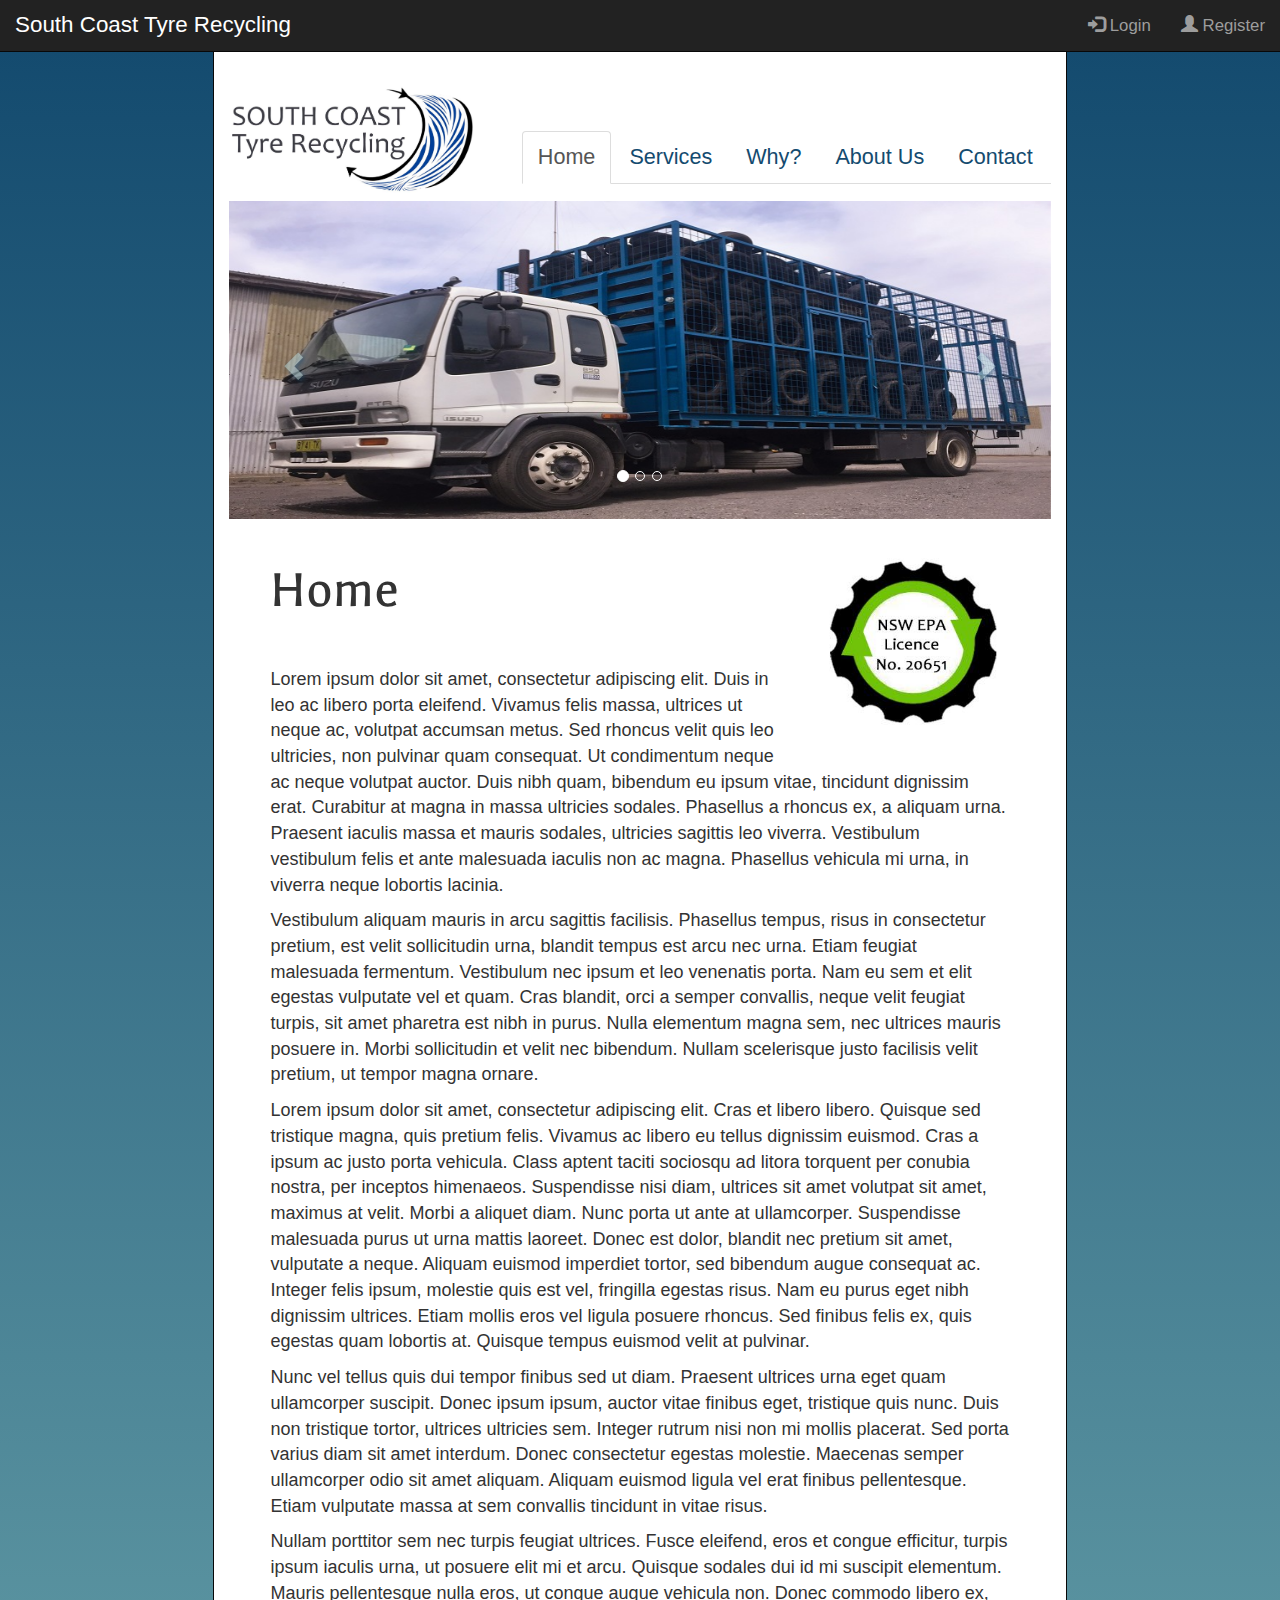
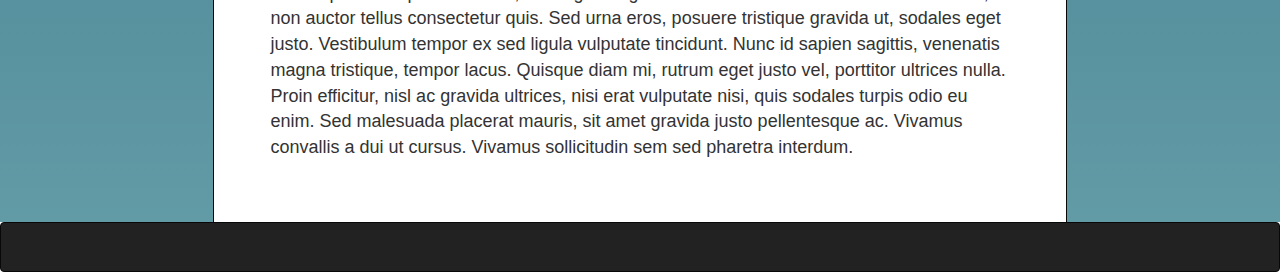
<file: index.html>
<!DOCTYPE html>
<html lang="en">
<head>
    <title>Home - South Coast Tyre Recycling</title>
    <meta charset="utf-8">
    <meta content="width=device-width, initial-scale=1" name="viewport">
    <script src="https://ajax.googleapis.com/ajax/libs/jquery/1.12.4/jquery.min.js">
    </script>
    <script src="http://maxcdn.bootstrapcdn.com/bootstrap/3.3.7/js/bootstrap.min.js">
    </script>
    <link href="http://maxcdn.bootstrapcdn.com/bootstrap/3.3.7/css/bootstrap.min.css" rel="stylesheet">
    <link href="style.css" rel="stylesheet">
    <link href="https://fonts.googleapis.com/css?family=Galdeano" rel="stylesheet">
</head>
<body>
    <div class="container-fluid text-center">
        <nav class="navbar navbar-inverse navbar-fixed-top">
            <div class="container-fluid">
                <div class="navbar-header">
                    <button class="navbar-toggle" data-target="#loginNavbar"
                    data-toggle="collapse" type="button"><span class="icon-bar"></span> <span class="icon-bar"></span>
                    <span class="icon-bar"></span></button> <a class="navbar-brand hidden-xs" href="index.html">South Coast Tyre Recycling</a><a class="navbar-brand visible-xs menu">Menu</a>
                </div>
                <div class="collapse navbar-collapse" id="loginNavbar">
                    <ul class="nav navbar-nav navbar-right">
                        <li>
                            <a href="login.php"><span class="glyphicon glyphicon-log-in"></span> Login</a>
                        </li>
                        <li>
                            <a href="registration.php"><span class="glyphicon glyphicon-user"></span> Register</a>
                        </li>
                    </ul>
                    <hr class="visible-xs">
                    <ul class="nav navbar-nav visible-xs">
                        <li class="active">
                            <a href="index.html">Home</a>
                        </li>
                        <li>
                            <a href="services.html">Services</a>
                        </li>
                        <li>
                            <a href="why.html">Why?</a>
                        </li>
                        <li>
                            <a href="about.html">About Us</a>
                        </li>
                        <li>
                            <a href="contact.html">Contact</a>
                        </li>
                    </ul>
                </div>
            </div>
        </nav>
        <div class="row content">
            <div class="col-xs-0 col-sm-1 col-lg-2 sidenav"></div>
            <div class="col-xs-12 col-sm-10 col-lg-8 text-left">
                <header>
                    <div class="navContainer">
                        <nav class="navbar navbar-default">
                            <div class="hidden-xs" id="mainNavbar">
                                <ul class="nav nav-tabs navbar-right">
                                    <li class="active">
                                        <a href="index.html">Home</a>
                                    </li>
                                    <li>
                                        <a href="services.html">Services</a>
                                    </li>
                                    <li>
                                        <a href="why.html">Why?</a>
                                    </li>
                                    <li>
                                        <a href="about.html">About Us</a>
                                    </li>
                                    <li>
                                        <a href="contact.html">Contact</a>
                                    </li>
                                </ul>
                            </div>
                        </nav>
                    </div>
                </header>
                <div class="carousel slide" data-ride="carousel" id="myCarousel">
                    <ol class="carousel-indicators">
                        <li class="active" data-slide-to="0" data-target="#myCarousel"></li>
                        <li data-slide-to="1" data-target="#myCarousel"></li>
                        <li data-slide-to="2" data-target="#myCarousel"></li>
                    </ol>
                    <div class="carousel-inner" role="listbox">
                        <div class="item active"><img alt="Image1" src="img/01.jpg"></div>
                        <div class="item"><img alt="Image2" src="img/02.jpg"></div>
                        <div class="item"><img alt="Image3" src="img/03.jpg"></div>
                    </div>
                    <a class="left carousel-control" data-slide="prev" href="#myCarousel" role="button"><span aria-hidden="true" class="glyphicon glyphicon-chevron-left"></span> <span class="sr-only">Previous</span></a> <a class="right carousel-control" data-slide="next" href= "#myCarousel" role="button"><span aria-hidden="true" class="glyphicon glyphicon-chevron-right"></span> <span class= "sr-only">Next</span></a>
                </div>
                <div class="mainContent">
                    <h1>Home</h1>
                    <img src="img/epalicence.jpg" class="epa">
                    <p>Lorem ipsum dolor sit amet, consectetur adipiscing elit.
                    Duis in leo ac libero porta eleifend. Vivamus felis massa,
                    ultrices ut neque ac, volutpat accumsan metus. Sed rhoncus
                    velit quis leo ultricies, non pulvinar quam consequat. Ut
                    condimentum neque ac neque volutpat auctor. Duis nibh quam,
                    bibendum eu ipsum vitae, tincidunt dignissim erat.
                    Curabitur at magna in massa ultricies sodales. Phasellus a
                    rhoncus ex, a aliquam urna. Praesent iaculis massa et
                    mauris sodales, ultricies sagittis leo viverra. Vestibulum
                    vestibulum felis et ante malesuada iaculis non ac magna.
                    Phasellus vehicula mi urna, in viverra neque lobortis
                    lacinia.</p>
                    <p>Vestibulum aliquam mauris in arcu sagittis facilisis.
                    Phasellus tempus, risus in consectetur pretium, est velit
                    sollicitudin urna, blandit tempus est arcu nec urna. Etiam
                    feugiat malesuada fermentum. Vestibulum nec ipsum et leo
                    venenatis porta. Nam eu sem et elit egestas vulputate vel
                    et quam. Cras blandit, orci a semper convallis, neque velit
                    feugiat turpis, sit amet pharetra est nibh in purus. Nulla
                    elementum magna sem, nec ultrices mauris posuere in. Morbi
                    sollicitudin et velit nec bibendum. Nullam scelerisque
                    justo facilisis velit pretium, ut tempor magna ornare.</p>
                    <div class="columns">
                        <p>Lorem ipsum dolor sit amet, consectetur adipiscing
                        elit. Cras et libero libero. Quisque sed tristique
                        magna, quis pretium felis. Vivamus ac libero eu tellus
                        dignissim euismod. Cras a ipsum ac justo porta
                        vehicula. Class aptent taciti sociosqu ad litora
                        torquent per conubia nostra, per inceptos himenaeos.
                        Suspendisse nisi diam, ultrices sit amet volutpat sit
                        amet, maximus at velit. Morbi a aliquet diam. Nunc
                        porta ut ante at ullamcorper. Suspendisse malesuada
                        purus ut urna mattis laoreet. Donec est dolor, blandit
                        nec pretium sit amet, vulputate a neque. Aliquam
                        euismod imperdiet tortor, sed bibendum augue consequat
                        ac. Integer felis ipsum, molestie quis est vel,
                        fringilla egestas risus. Nam eu purus eget nibh
                        dignissim ultrices. Etiam mollis eros vel ligula
                        posuere rhoncus. Sed finibus felis ex, quis egestas
                        quam lobortis at. Quisque tempus euismod velit at
                        pulvinar.</p>
                        <p>Nunc vel tellus quis dui tempor finibus sed ut diam.
                        Praesent ultrices urna eget quam ullamcorper suscipit.
                        Donec ipsum ipsum, auctor vitae finibus eget, tristique
                        quis nunc. Duis non tristique tortor, ultrices
                        ultricies sem. Integer rutrum nisi non mi mollis
                        placerat. Sed porta varius diam sit amet interdum.
                        Donec consectetur egestas molestie. Maecenas semper
                        ullamcorper odio sit amet aliquam. Aliquam euismod
                        ligula vel erat finibus pellentesque. Etiam vulputate
                        massa at sem convallis tincidunt in vitae risus.</p>
                        <p>Nullam porttitor sem nec turpis feugiat ultrices.
                        Fusce eleifend, eros et congue efficitur, turpis ipsum
                        iaculis urna, ut posuere elit mi et arcu. Quisque
                        sodales dui id mi suscipit elementum. Mauris
                        pellentesque nulla eros, ut congue augue vehicula non.
                        Donec commodo libero ex, non auctor tellus consectetur
                        quis. Sed urna eros, posuere tristique gravida ut,
                        sodales eget justo. Vestibulum tempor ex sed ligula
                        vulputate tincidunt. Nunc id sapien sagittis, venenatis
                        magna tristique, tempor lacus. Quisque diam mi, rutrum
                        eget justo vel, porttitor ultrices nulla. Proin
                        efficitur, nisl ac gravida ultrices, nisi erat
                        vulputate nisi, quis sodales turpis odio eu enim. Sed
                        malesuada placerat mauris, sit amet gravida justo
                        pellentesque ac. Vivamus convallis a dui ut cursus.
                        Vivamus sollicitudin sem sed pharetra interdum.</p>
                    </div>
                </div>
            </div>
            <div class="col-xs-0 col-sm-1 col-lg-2 sidenav"></div>
        </div>
    </div>
    <nav class="navbar navbar-footer navbar-inverse"></nav>
</body>
</html>
</file>
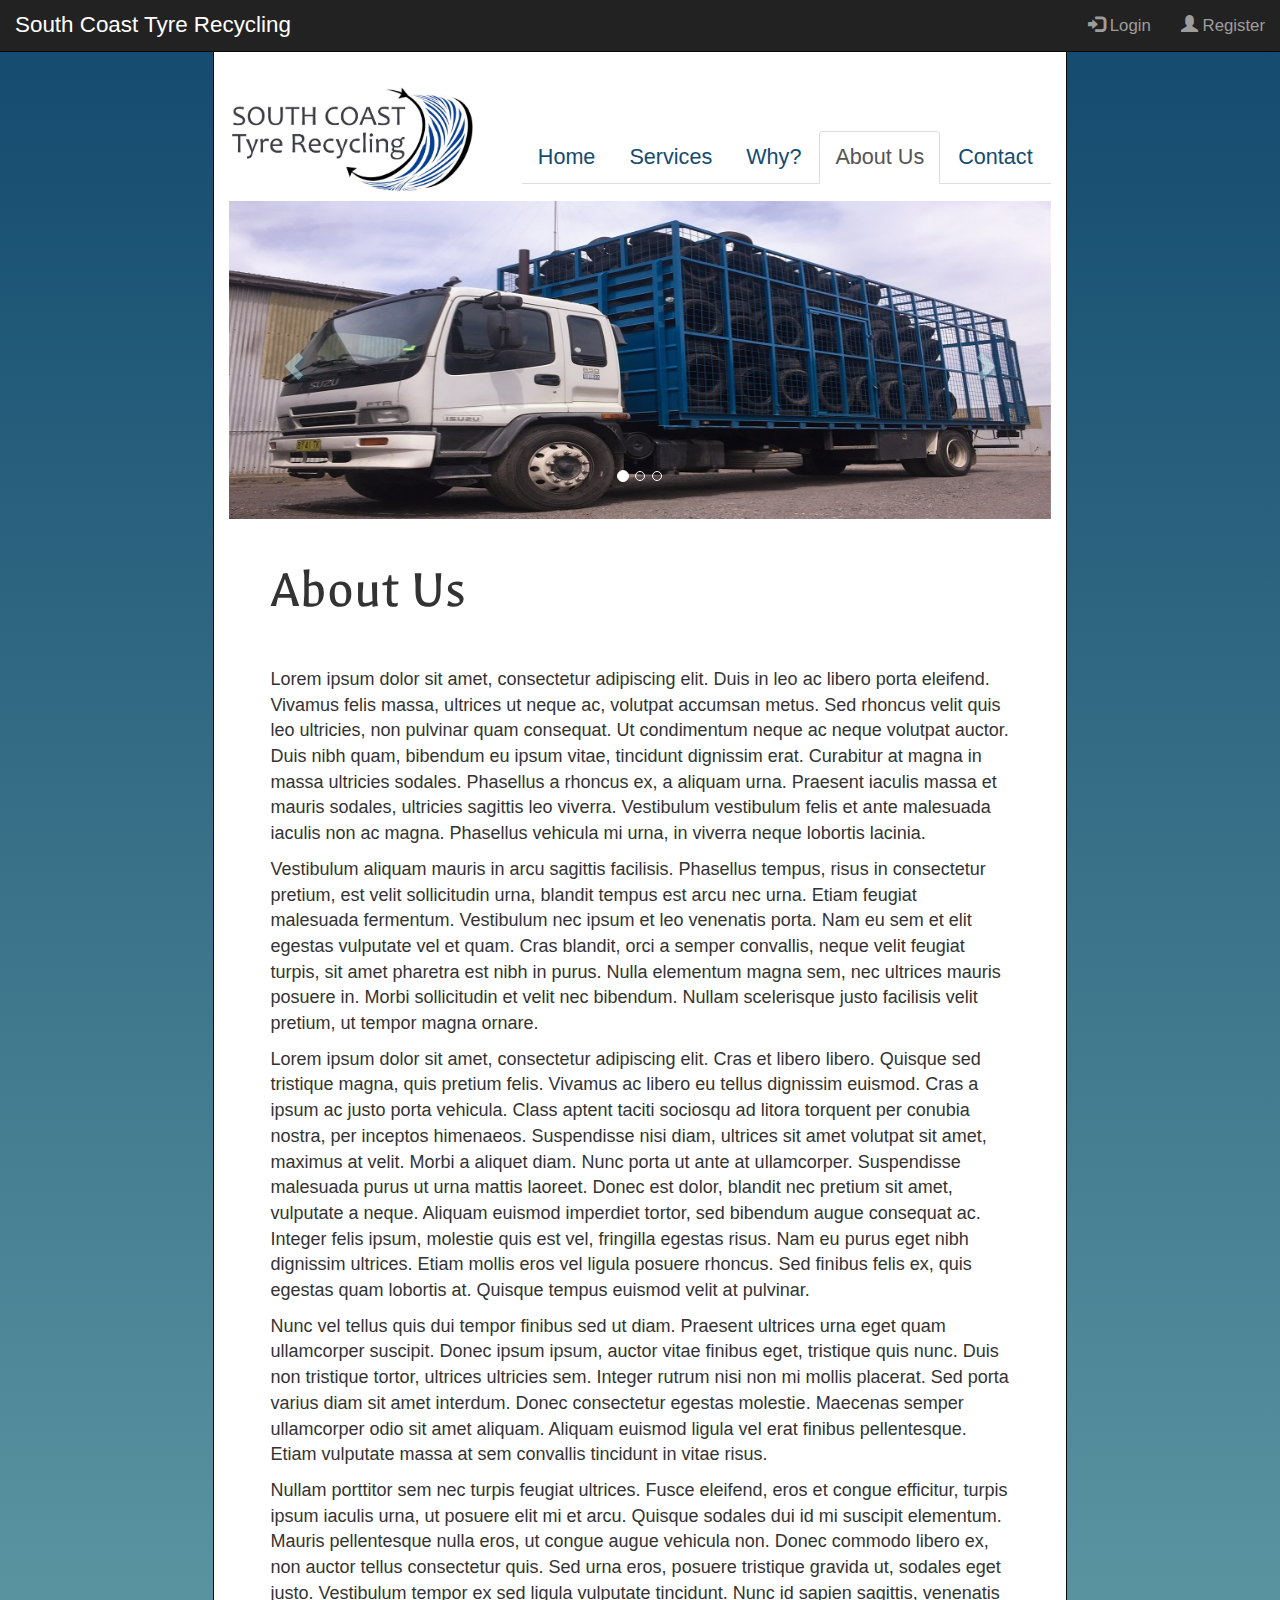
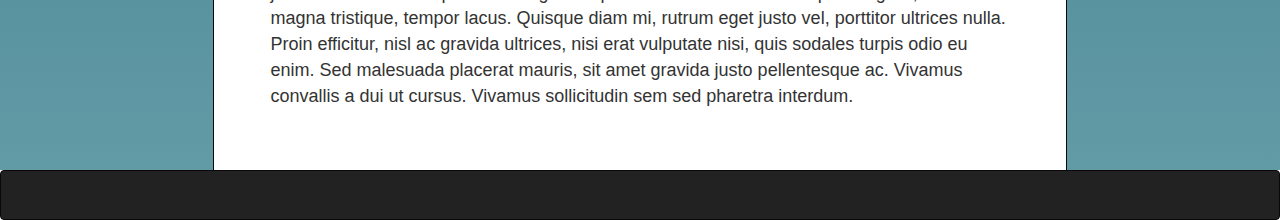
<file: about.html>
<!DOCTYPE html>
<html lang="en">
<head>
    <title>About - South Coast Tyre Recycling</title>
    <meta charset="utf-8">
    <meta content="width=device-width, initial-scale=1" name="viewport">
    <script src="https://ajax.googleapis.com/ajax/libs/jquery/1.12.4/jquery.min.js">
    </script>
    <script src="http://maxcdn.bootstrapcdn.com/bootstrap/3.3.7/js/bootstrap.min.js">
    </script>
    <link href="http://maxcdn.bootstrapcdn.com/bootstrap/3.3.7/css/bootstrap.min.css" rel="stylesheet">
    <link href="style.css" rel="stylesheet">
    <link href="https://fonts.googleapis.com/css?family=Galdeano" rel="stylesheet">
</head>
<body>
    <div class="container-fluid text-center">
        <nav class="navbar navbar-inverse navbar-fixed-top">
            <div class="container-fluid">
                <div class="navbar-header">
                    <button class="navbar-toggle" data-target="#loginNavbar"
                    data-toggle="collapse" type="button"><span class="icon-bar"></span> <span class="icon-bar"></span>
                    <span class="icon-bar"></span></button> <a class="navbar-brand hidden-xs" href="index.html">South Coast Tyre Recycling</a><a class="navbar-brand visible-xs menu">Menu</a>
                </div>
                <div class="collapse navbar-collapse" id="loginNavbar">
                    <ul class="nav navbar-nav navbar-right">
                        <li>
                            <a href="login.html"><span class="glyphicon glyphicon-log-in"></span> Login</a>
                        </li>
                        <li>
                            <a href="registration.php"><span class="glyphicon glyphicon-user"></span> Register</a>
                        </li>
                    </ul>
                    <hr class="visible-xs">
                    <ul class="nav navbar-nav visible-xs">
                        <li>
                            <a href="index.html">Home</a>
                        </li>
                        <li>
                            <a href="services.html">Services</a>
                        </li>
                        <li>
                            <a href="why.html">Why?</a>
                        </li>
                        <li class="active">
                            <a href="about.html">About Us</a>
                        </li>
                        <li>
                            <a href="contact.html">Contact</a>
                        </li>
                    </ul>
                </div>
            </div>
        </nav>
        <div class="row content">
            <div class="col-xs-0 col-sm-1 col-lg-2 sidenav"></div>
            <div class="col-xs-12 col-sm-10 col-lg-8 text-left">
                <header>
                    <div class="navContainer">
                        <nav class="navbar navbar-default">
                            <div class="hidden-xs" id="mainNavbar">
                                <ul class="nav nav-tabs navbar-right">
                                    <li>
                                        <a href="index.html">Home</a>
                                    </li>
                                    <li>
                                        <a href="services.html">Services</a>
                                    </li>
                                    <li>
                                        <a href="why.html">Why?</a>
                                    </li>
                                    <li class="active">
                                        <a href="about.html">About Us</a>
                                    </li>
                                    <li>
                                        <a href="contact.html">Contact</a>
                                    </li>
                                </ul>
                            </div>
                        </nav>
                    </div>
                </header>
                <div class="carousel slide" data-ride="carousel" id="myCarousel">
                    <ol class="carousel-indicators">
                        <li class="active" data-slide-to="0" data-target="#myCarousel"></li>
                        <li data-slide-to="1" data-target="#myCarousel"></li>
                        <li data-slide-to="2" data-target="#myCarousel"></li>
                    </ol>
                    <div class="carousel-inner" role="listbox">
                        <div class="item active"><img alt="Image1" src="img/01.jpg"></div>
                        <div class="item"><img alt="Image2" src="img/02.jpg"></div>
                        <div class="item"><img alt="Image3" src="img/03.jpg"></div>
                    </div>
                    <a class="left carousel-control" data-slide="prev" href="#myCarousel" role="button"><span aria-hidden="true" class="glyphicon glyphicon-chevron-left"></span> <span class="sr-only">Previous</span></a> <a class="right carousel-control" data-slide="next" href= "#myCarousel" role="button"><span aria-hidden="true" class="glyphicon glyphicon-chevron-right"></span> <span class= "sr-only">Next</span></a>
                </div>
                <div class="mainContent">
                    <h1>About Us</h1>
                    <p>Lorem ipsum dolor sit amet, consectetur adipiscing elit.
                    Duis in leo ac libero porta eleifend. Vivamus felis massa,
                    ultrices ut neque ac, volutpat accumsan metus. Sed rhoncus
                    velit quis leo ultricies, non pulvinar quam consequat. Ut
                    condimentum neque ac neque volutpat auctor. Duis nibh quam,
                    bibendum eu ipsum vitae, tincidunt dignissim erat.
                    Curabitur at magna in massa ultricies sodales. Phasellus a
                    rhoncus ex, a aliquam urna. Praesent iaculis massa et
                    mauris sodales, ultricies sagittis leo viverra. Vestibulum
                    vestibulum felis et ante malesuada iaculis non ac magna.
                    Phasellus vehicula mi urna, in viverra neque lobortis
                    lacinia.</p>
                    <p>Vestibulum aliquam mauris in arcu sagittis facilisis.
                    Phasellus tempus, risus in consectetur pretium, est velit
                    sollicitudin urna, blandit tempus est arcu nec urna. Etiam
                    feugiat malesuada fermentum. Vestibulum nec ipsum et leo
                    venenatis porta. Nam eu sem et elit egestas vulputate vel
                    et quam. Cras blandit, orci a semper convallis, neque velit
                    feugiat turpis, sit amet pharetra est nibh in purus. Nulla
                    elementum magna sem, nec ultrices mauris posuere in. Morbi
                    sollicitudin et velit nec bibendum. Nullam scelerisque
                    justo facilisis velit pretium, ut tempor magna ornare.</p>
                    <div class="columns">
                        <p>Lorem ipsum dolor sit amet, consectetur adipiscing
                        elit. Cras et libero libero. Quisque sed tristique
                        magna, quis pretium felis. Vivamus ac libero eu tellus
                        dignissim euismod. Cras a ipsum ac justo porta
                        vehicula. Class aptent taciti sociosqu ad litora
                        torquent per conubia nostra, per inceptos himenaeos.
                        Suspendisse nisi diam, ultrices sit amet volutpat sit
                        amet, maximus at velit. Morbi a aliquet diam. Nunc
                        porta ut ante at ullamcorper. Suspendisse malesuada
                        purus ut urna mattis laoreet. Donec est dolor, blandit
                        nec pretium sit amet, vulputate a neque. Aliquam
                        euismod imperdiet tortor, sed bibendum augue consequat
                        ac. Integer felis ipsum, molestie quis est vel,
                        fringilla egestas risus. Nam eu purus eget nibh
                        dignissim ultrices. Etiam mollis eros vel ligula
                        posuere rhoncus. Sed finibus felis ex, quis egestas
                        quam lobortis at. Quisque tempus euismod velit at
                        pulvinar.</p>
                        <p>Nunc vel tellus quis dui tempor finibus sed ut diam.
                        Praesent ultrices urna eget quam ullamcorper suscipit.
                        Donec ipsum ipsum, auctor vitae finibus eget, tristique
                        quis nunc. Duis non tristique tortor, ultrices
                        ultricies sem. Integer rutrum nisi non mi mollis
                        placerat. Sed porta varius diam sit amet interdum.
                        Donec consectetur egestas molestie. Maecenas semper
                        ullamcorper odio sit amet aliquam. Aliquam euismod
                        ligula vel erat finibus pellentesque. Etiam vulputate
                        massa at sem convallis tincidunt in vitae risus.</p>
                        <p>Nullam porttitor sem nec turpis feugiat ultrices.
                        Fusce eleifend, eros et congue efficitur, turpis ipsum
                        iaculis urna, ut posuere elit mi et arcu. Quisque
                        sodales dui id mi suscipit elementum. Mauris
                        pellentesque nulla eros, ut congue augue vehicula non.
                        Donec commodo libero ex, non auctor tellus consectetur
                        quis. Sed urna eros, posuere tristique gravida ut,
                        sodales eget justo. Vestibulum tempor ex sed ligula
                        vulputate tincidunt. Nunc id sapien sagittis, venenatis
                        magna tristique, tempor lacus. Quisque diam mi, rutrum
                        eget justo vel, porttitor ultrices nulla. Proin
                        efficitur, nisl ac gravida ultrices, nisi erat
                        vulputate nisi, quis sodales turpis odio eu enim. Sed
                        malesuada placerat mauris, sit amet gravida justo
                        pellentesque ac. Vivamus convallis a dui ut cursus.
                        Vivamus sollicitudin sem sed pharetra interdum.</p>
                    </div>
                </div>
            </div>
            <div class="col-xs-0 col-sm-1 col-lg-2 sidenav"></div>
        </div>
    </div>
    <nav class="navbar navbar-footer navbar-inverse"></nav>
</body>
</html>
</file>
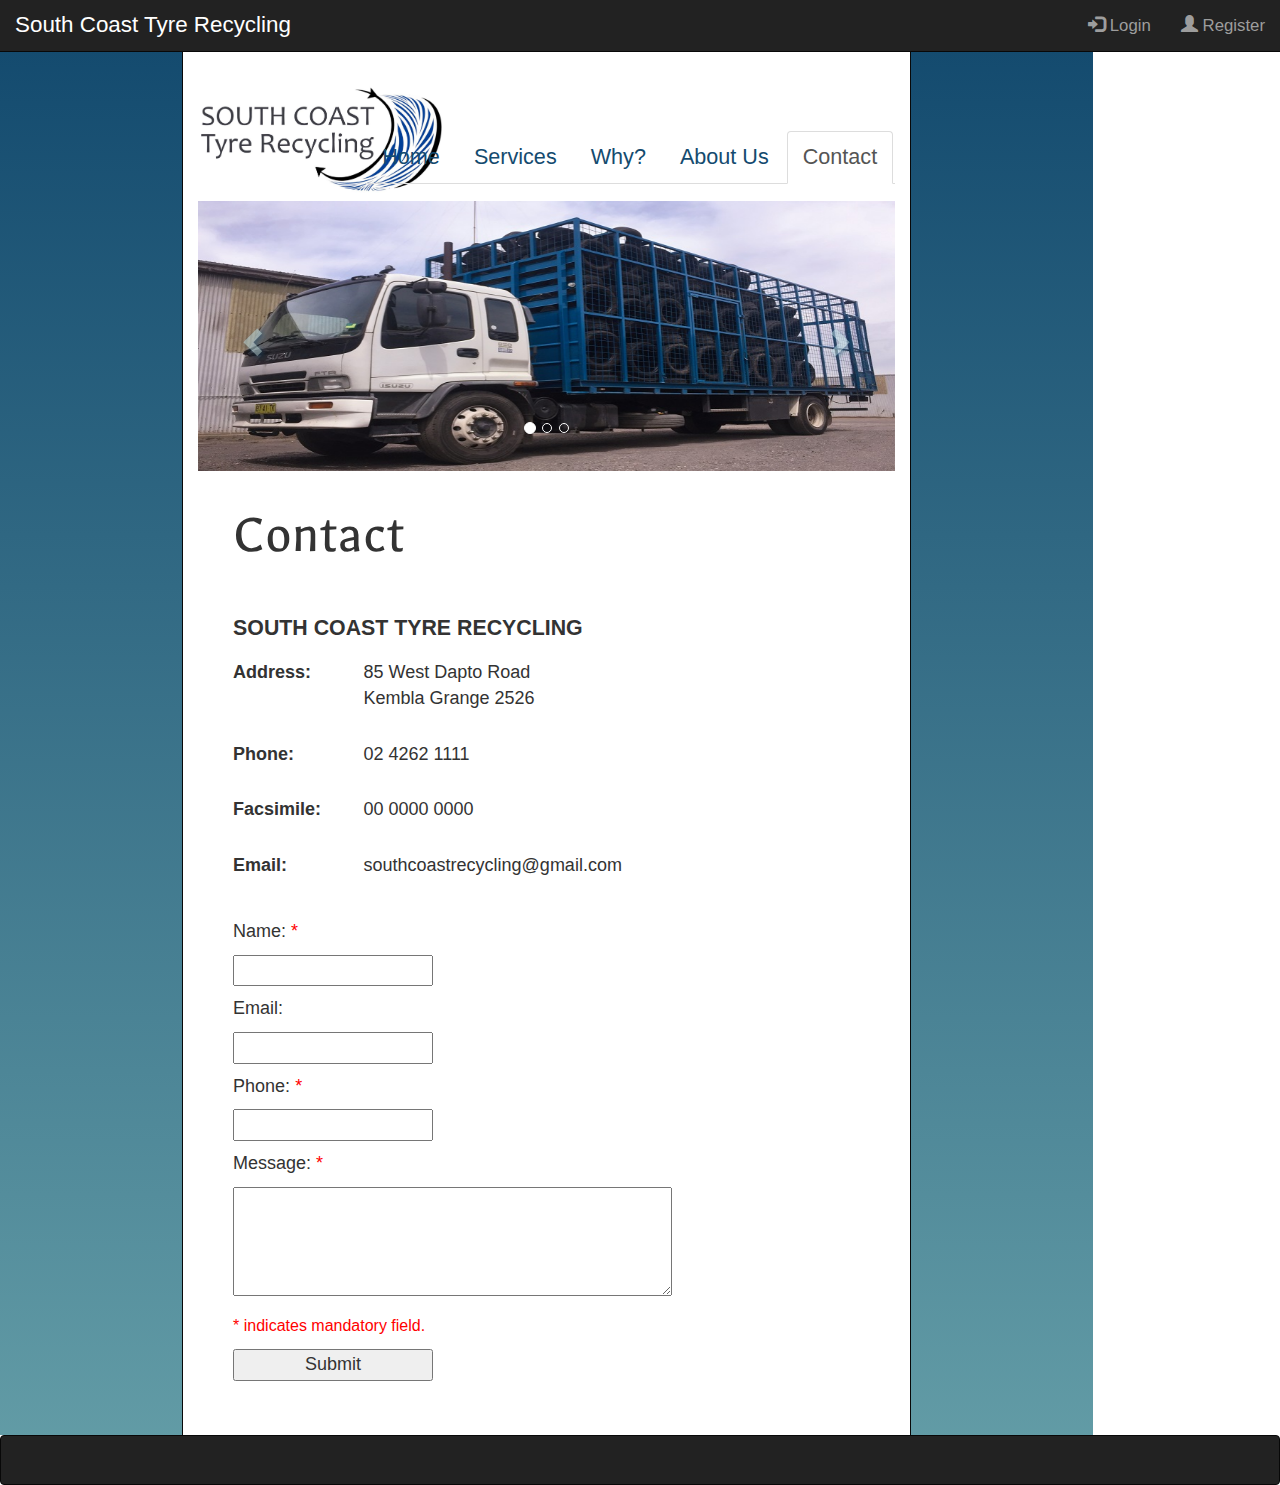
<file: contact.html>
<!DOCTYPE html>
<html lang="en">
<head>
    <title>Contact - South Coast Tyre Recycling</title>
    <meta charset="utf-8">
    <meta content="width=device-width, initial-scale=1" name="viewport">
    <script src="https://ajax.googleapis.com/ajax/libs/jquery/1.12.4/jquery.min.js">
    </script>
    <script src="http://maxcdn.bootstrapcdn.com/bootstrap/3.3.7/js/bootstrap.min.js">
    </script>
    <link href="http://maxcdn.bootstrapcdn.com/bootstrap/3.3.7/css/bootstrap.min.css" rel="stylesheet">
    <link href="style.css" rel="stylesheet">
    <link href="https://fonts.googleapis.com/css?family=Galdeano" rel="stylesheet">
</head>
<body>
    <div class="container-fluid text-center">
        <nav class="navbar navbar-inverse navbar-fixed-top">
            <div class="container-fluid">
                <div class="navbar-header">
                    <button class="navbar-toggle" data-target="#loginNavbar"
                    data-toggle="collapse" type="button"><span class="icon-bar"></span> <span class="icon-bar"></span>
                    <span class="icon-bar"></span></button> <a class="navbar-brand hidden-xs" href="index.html">South Coast Tyre Recycling</a><a class="navbar-brand visible-xs menu">Menu</a>
                </div>
                <div class="collapse navbar-collapse" id="loginNavbar">
                    <ul class="nav navbar-nav navbar-right">
                        <li>
                            <a href="login.html"><span class="glyphicon glyphicon-log-in"></span> Login</a>
                        </li>
                        <li>
                            <a href="registration.php"><span class="glyphicon glyphicon-user"></span> Register</a>
                        </li>
                    </ul>
                    <hr class="visible-xs">
                    <ul class="nav navbar-nav visible-xs">
                        <li>
                            <a href="index.html">Home</a>
                        </li>
                        <li>
                            <a href="services.html">Services</a>
                        </li>
                        <li>
                            <a href="why.html">Why?</a>
                        </li>
                        <li>
                            <a href="about.html">About Us</a>
                        </li>
                        <li class="active">
                            <a href="contact.html">Contact</a>
                        </li>
                    </ul>
                </div>
            </div>
        </nav>
        <div class="row content">
            <div class="col-xs-0 col-sm-1 col-lg-2 sidenav"></div>
            <div class="col-xs-12 col-sm-10 col-lg-8 text-left">
                <header>
                    <div class="navContainer">
                        <nav class="navbar navbar-default">
                            <div class="hidden-xs" id="mainNavbar">
                                <ul class="nav nav-tabs navbar-right">
                                    <li>
                                        <a href="index.html">Home</a>
                                    </li>
                                    <li>
                                        <a href="services.html">Services</a>
                                    </li>
                                    <li>
                                        <a href="why.html">Why?</a>
                                    </li>
                                    <li>
                                        <a href="about.html">About Us</a>
                                    </li>
                                    <li class="active">
                                        <a href="contact.html">Contact</a>
                                    </li>
                                </ul>
                            </div>
                        </nav>
                    </div>
                </header>
                <div class="carousel slide" data-ride="carousel" id="myCarousel">
                    <ol class="carousel-indicators">
                        <li class="active" data-slide-to="0" data-target="#myCarousel"></li>
                        <li data-slide-to="1" data-target="#myCarousel"></li>
                        <li data-slide-to="2" data-target="#myCarousel"></li>
                    </ol>
                    <div class="carousel-inner" role="listbox">
                        <div class="item active"><img alt="Image1" src="img/01.jpg"></div>
                        <div class="item"><img alt="Image2" src="img/02.jpg"></div>
                        <div class="item"><img alt="Image3" src="img/03.jpg"></div>
                    </div>
                    <a class="left carousel-control" data-slide="prev" href="#myCarousel" role="button"><span aria-hidden="true" class="glyphicon glyphicon-chevron-left"></span> <span class="sr-only">Previous</span></a> <a class="right carousel-control" data-slide="next" href= "#myCarousel" role="button"><span aria-hidden="true" class="glyphicon glyphicon-chevron-right"></span> <span class= "sr-only">Next</span></a>
                </div>
                <div class="mainContent">
                    <h1>Contact</h1>
                    <h3>
                        South Coast Tyre Recycling
                    </h3>
                    <ul class="contact-list">
						<li>
                            <span class="cLabel">Address:</span>
							<div class="cContent">
								85 West Dapto Road <br/>
								Kembla Grange 2526
							</div>
						</li>
                        <li>
                            <span class="cLabel">Phone:</span>
                            <div class="cContent">02 4262 1111</div>
                        </li>
                        <li>
                            <span class="cLabel">Facsimile:</span>
                            <div class="cContent">00 0000 0000</div>
                        </li>                      
                        <li>
                            <span class="cLabel">Email:</span>
                            <div class="cContent">southcoastrecycling@gmail.com</div>
                        </li>
                    </ul>
                    <form action="#">
                        <ul class = "contactForm">
                            <li>Name: <span class="mandatory">*</span></li>
                            <li><input type="text" name="name" value=""></li>
                            <li>Email:</li>
                            <li><input type="text" name="email" value=""></li>
                            <li>Phone: <span class="mandatory">*</span></li>
                            <li><input type="text" name="phone" value=""></li>
                            <li>Message: <span class="mandatory">*</span></li>
                            <li><textarea rows="4" cols="40" name="message" form="#"></textarea></li>
                            <li><span class="mandatory size12">* indicates mandatory field.</span></li>
                            <li><input type="submit" value="Submit"></li>
                        <ul>
                    </form> 
                    </div>
                </div>
            </div>
            <div class="col-xs-0 col-sm-1 col-lg-2 sidenav"></div>
        </div>
    </div>
    <nav class="navbar navbar-footer navbar-inverse"></nav>
</body>
</html>
</file>
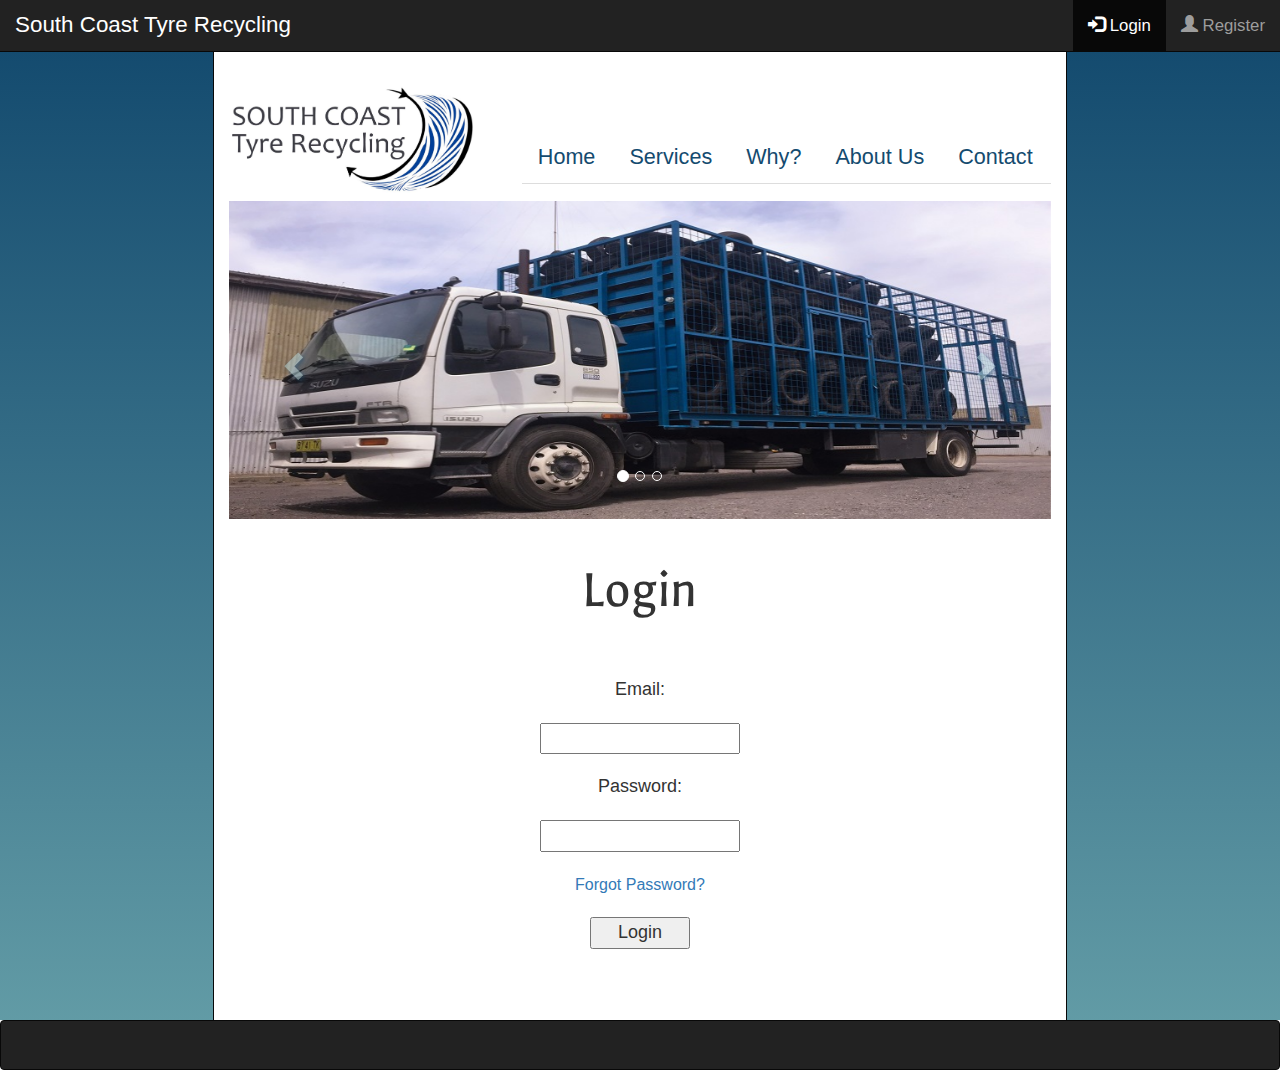
<file: login.html>
<!DOCTYPE html>
<html lang="en">
<head>
    <title>Login - South Coast Tyre Recycling</title>
    <meta charset="utf-8">
    <meta content="width=device-width, initial-scale=1" name="viewport">
    <script src="https://ajax.googleapis.com/ajax/libs/jquery/1.12.4/jquery.min.js">
    </script>
    <script src="http://maxcdn.bootstrapcdn.com/bootstrap/3.3.7/js/bootstrap.min.js">
    </script>
    <link href="http://maxcdn.bootstrapcdn.com/bootstrap/3.3.7/css/bootstrap.min.css" rel="stylesheet">
    <link href="style.css" rel="stylesheet">
    <link href="https://fonts.googleapis.com/css?family=Galdeano" rel="stylesheet">
</head>
<body>
    <div class="container-fluid text-center">
        <nav class="navbar navbar-inverse navbar-fixed-top">
            <div class="container-fluid">
                <div class="navbar-header">
                    <button class="navbar-toggle" data-target="#loginNavbar"
                    data-toggle="collapse" type="button"><span class="icon-bar"></span> <span class="icon-bar"></span>
                    <span class="icon-bar"></span></button> <a class="navbar-brand hidden-xs" href="index.html">South Coast Tyre Recycling</a><a class="navbar-brand visible-xs menu">Menu</a>
                </div>
                <div class="collapse navbar-collapse" id="loginNavbar">
                    <ul class="nav navbar-nav navbar-right">
                        <li class="active">
                            <a href="login.html"><span class="glyphicon glyphicon-log-in"></span> Login</a>
                        </li>
                        <li>
                            <a href="registration.php"><span class="glyphicon glyphicon-user"></span> Register</a>
                        </li>
                    </ul>
                    <hr class="visible-xs">
                    <ul class="nav navbar-nav visible-xs">
                        <li>
                            <a href="index.html">Home</a>
                        </li>
                        <li>
                            <a href="services.html">Services</a>
                        </li>
                        <li>
                            <a href="why.html">Why?</a>
                        </li>
                        <li>
                            <a href="about.html">About Us</a>
                        </li>
                        <li>
                            <a href="contact.html">Contact</a>
                        </li>
                    </ul>
                </div>
            </div>
        </nav>
        <div class="row content">
            <div class="col-xs-0 col-sm-1 col-lg-2 sidenav"></div>
            <div class="col-xs-12 col-sm-10 col-lg-8 text-left">
                <header>
                    <div class="navContainer">
                        <nav class="navbar navbar-default">
                            <div class="hidden-xs" id="mainNavbar">
                                <ul class="nav nav-tabs navbar-right">
                                    <li>
                                        <a href="index.html">Home</a>
                                    </li>
                                    <li>
                                        <a href="services.html">Services</a>
                                    </li>
                                    <li>
                                        <a href="why.html">Why?</a>
                                    </li>
                                    <li>
                                        <a href="about.html">About Us</a>
                                    </li>
                                    <li>
                                        <a href="contact.html">Contact</a>
                                    </li>
                                </ul>
                            </div>
                        </nav>
                    </div>
                </header>
                <div class="carousel slide" data-ride="carousel" id="myCarousel">
                    <ol class="carousel-indicators">
                        <li class="active" data-slide-to="0" data-target="#myCarousel"></li>
                        <li data-slide-to="1" data-target="#myCarousel"></li>
                        <li data-slide-to="2" data-target="#myCarousel"></li>
                    </ol>
                    <div class="carousel-inner" role="listbox">
                        <div class="item active"><img alt="Image1" src="img/01.jpg"></div>
                        <div class="item"><img alt="Image2" src="img/02.jpg"></div>
                        <div class="item"><img alt="Image3" src="img/03.jpg"></div>
                    </div>
                    <a class="left carousel-control" data-slide="prev" href="#myCarousel" role="button"><span aria-hidden="true" class="glyphicon glyphicon-chevron-left"></span> <span class="sr-only">Previous</span></a> <a class="right carousel-control" data-slide="next" href= "#myCarousel" role="button"><span aria-hidden="true" class="glyphicon glyphicon-chevron-right"></span> <span class= "sr-only">Next</span></a>
                </div>
                <div class="mainContent">
                    <h1 class="login">Login</h1>
                    <ul class="loginForm">    
                        <li>Email:</li>
                        <li><input type = "text"></input></li>
                        <span class = "table-row"></span>
                        <li>Password:</li>
                        <li><input type = "password"></input></li>
                        <span class = "table-row"></span>
                        <li class = "forgot"><a href = "#">Forgot Password?</a></li>
                        <li class = "loginButton"><button>Login</button></li>
                    </ul>
                </div>
            </div>
            <div class="col-xs-0 col-sm-1 col-lg-2 sidenav"></div>
        </div>
    </div>
    <nav class="navbar navbar-footer navbar-inverse"></nav>
</body>
</html>
</file>
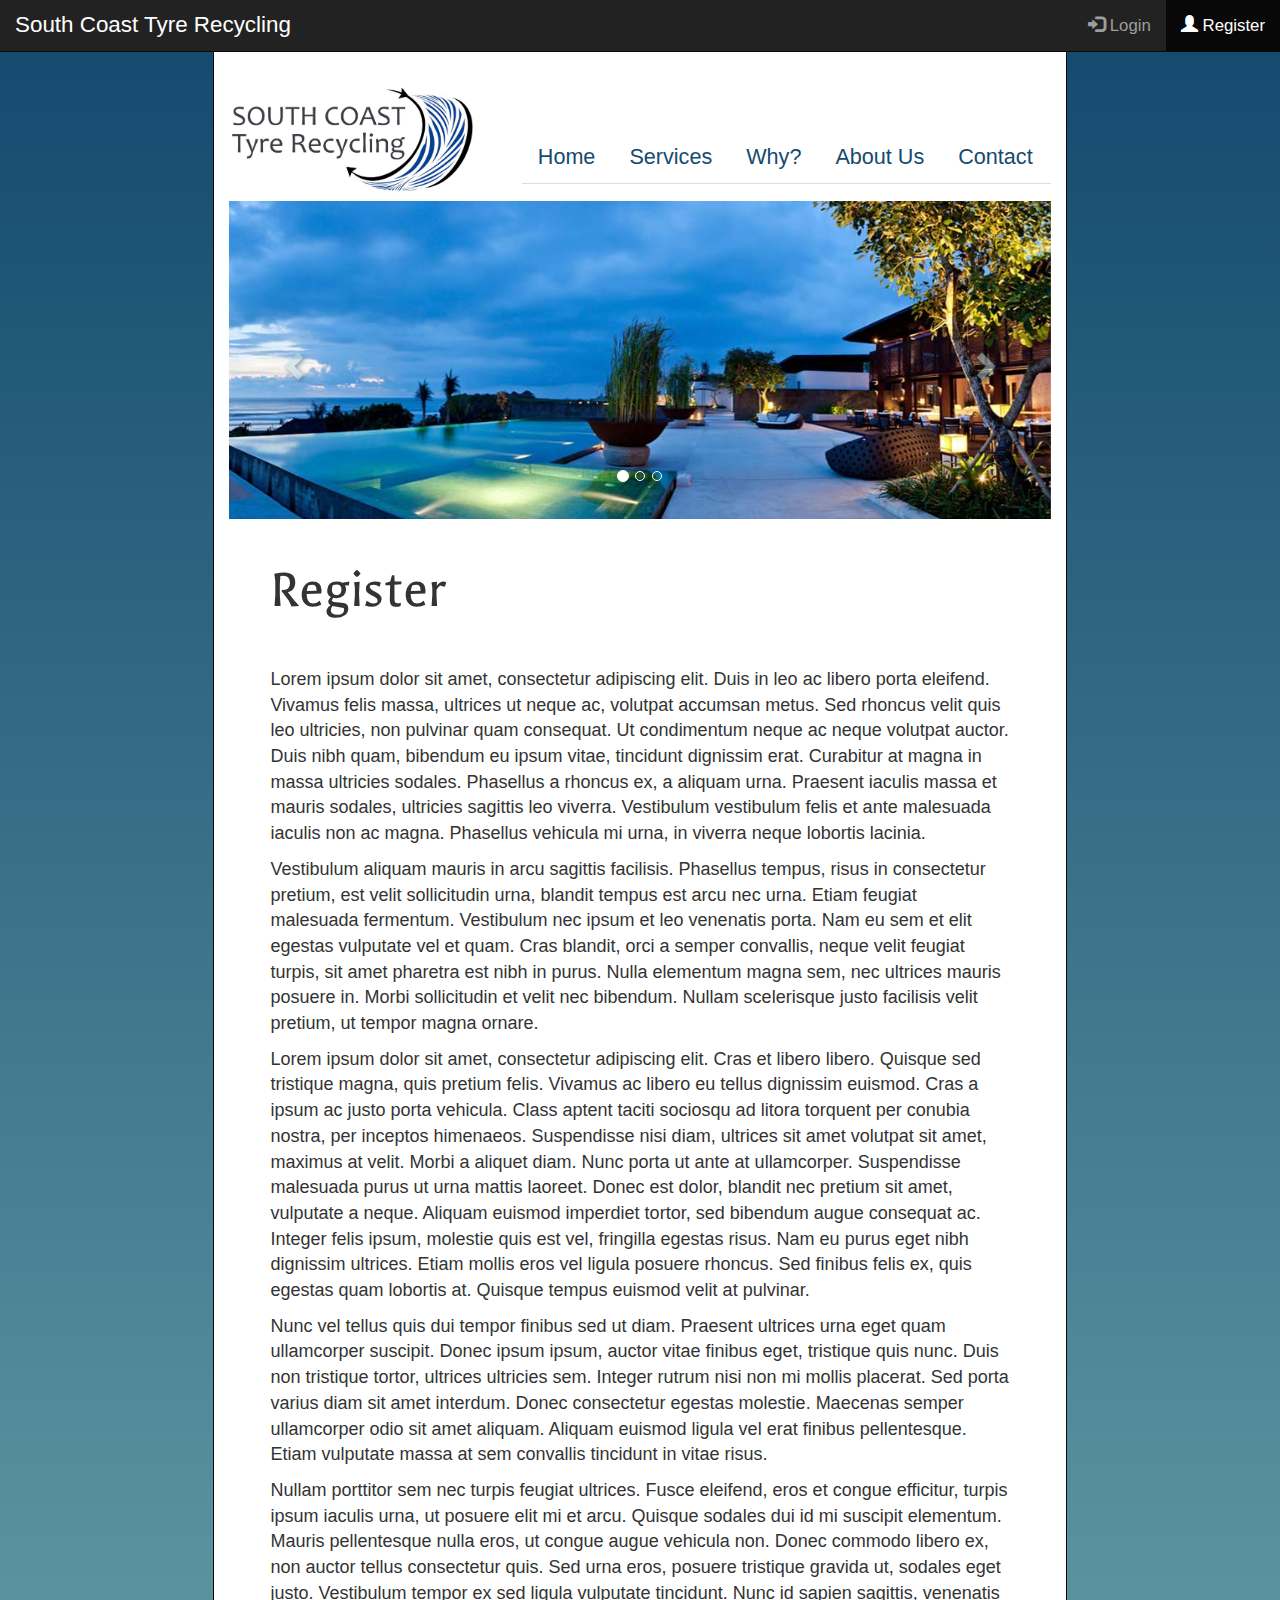
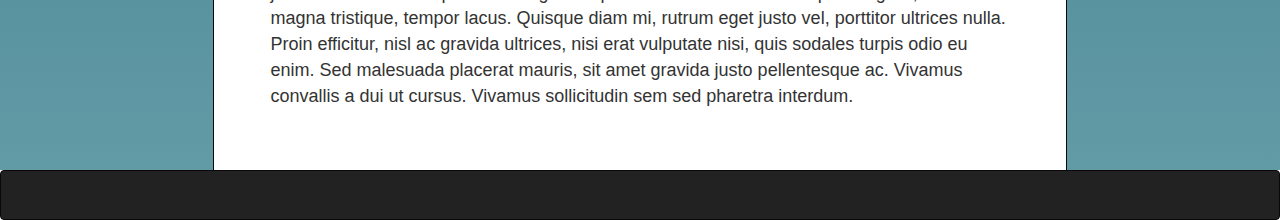
<file: register.html>
<!DOCTYPE html>
<html lang="en">
<head>
    <title>Home - South Coast Tyre Recycling</title>
    <meta charset="utf-8">
    <meta content="width=device-width, initial-scale=1" name="viewport">
    <script src="https://ajax.googleapis.com/ajax/libs/jquery/1.12.4/jquery.min.js">
    </script>
    <script src="http://maxcdn.bootstrapcdn.com/bootstrap/3.3.7/js/bootstrap.min.js">
    </script>
    <link href="http://maxcdn.bootstrapcdn.com/bootstrap/3.3.7/css/bootstrap.min.css" rel="stylesheet">
    <link href="style.css" rel="stylesheet">
    <link href="https://fonts.googleapis.com/css?family=Galdeano" rel="stylesheet">
</head>
<body>
    <div class="container-fluid text-center">
        <nav class="navbar navbar-inverse navbar-fixed-top">
            <div class="container-fluid">
                <div class="navbar-header">
                    <button class="navbar-toggle" data-target="#loginNavbar"
                    data-toggle="collapse" type="button"><span class="icon-bar"></span> <span class="icon-bar"></span>
                    <span class="icon-bar"></span></button> <a class="navbar-brand hidden-xs" href="index.html">South Coast Tyre Recycling</a>
                </div>
                <div class="collapse navbar-collapse" id="loginNavbar">
                    <ul class="nav navbar-nav navbar-right">
                        <li>
                            <a href="login.html"><span class="glyphicon glyphicon-log-in"></span> Login</a>
                        </li>
                        <li class="active">
                            <a href="register.html"><span class="glyphicon glyphicon-user"></span> Register</a>
                        </li>
                    </ul>
                </div>
            </div>
        </nav>
        <div class="row content">
            <div class="col-xs-0 col-sm-1 col-lg-2 sidenav"></div>
            <div class="col-xs-12 col-sm-10 col-lg-8 text-left">
                <header>
                    <div class="navContainer">
                        <nav class="navbar navbar-default">
                            <div class="navbar-header">
                                <button class="navbar-toggle" data-target="#mainNavbar" data-toggle="collapse" type="button"><span class="icon-bar"></span>
                                <span class="icon-bar"></span> <span class="icon-bar"></span></button>
                            </div>
                            <div class="collapse navbar-collapse" id="mainNavbar">
                                <ul class="nav nav-tabs navbar-right">
                                    <li>
                                        <a href="index.html">Home</a>
                                    </li>
                                    <li>
                                        <a href="services.html">Services</a>
                                    </li>
                                    <li>
                                        <a href="why.html">Why?</a>
                                    </li>
                                    <li>
                                        <a href="about.html">About Us</a>
                                    </li>
                                    <li>
                                        <a href="contact.html">Contact</a>
                                    </li>
                                </ul>
                            </div>
                        </nav>
                    </div>
                </header>
                <div class="carousel slide" data-ride="carousel" id="myCarousel">
                    <ol class="carousel-indicators">
                        <li class="active" data-slide-to="0" data-target="#myCarousel"></li>
                        <li data-slide-to="1" data-target="#myCarousel"></li>
                        <li data-slide-to="2" data-target="#myCarousel"></li>
                    </ol>
                    <div class="carousel-inner" role="listbox">
                        <div class="item active"><img alt="Image1" src="img/home/02.jpg"></div>
                        <div class="item"><img alt="Image2" src="img/home/01.jpg"></div>
                        <div class="item"><img alt="Image3" src="img/home/03.jpg"></div>
                    </div>
                    <a class="left carousel-control" data-slide="prev" href="#myCarousel" role="button"><span aria-hidden="true" class="glyphicon glyphicon-chevron-left"></span> <span class="sr-only">Previous</span></a> <a class="right carousel-control" data-slide="next" href=   "#myCarousel" role="button"><span aria-hidden="true" class="glyphicon glyphicon-chevron-right"></span> <span class=                   "sr-only">Next</span></a>
                </div>
                <div class="mainContent">
                    <h1>Register</h1>
                    <p>Lorem ipsum dolor sit amet, consectetur adipiscing elit.
                    Duis in leo ac libero porta eleifend. Vivamus felis massa,
                    ultrices ut neque ac, volutpat accumsan metus. Sed rhoncus
                    velit quis leo ultricies, non pulvinar quam consequat. Ut
                    condimentum neque ac neque volutpat auctor. Duis nibh quam,
                    bibendum eu ipsum vitae, tincidunt dignissim erat.
                    Curabitur at magna in massa ultricies sodales. Phasellus a
                    rhoncus ex, a aliquam urna. Praesent iaculis massa et
                    mauris sodales, ultricies sagittis leo viverra. Vestibulum
                    vestibulum felis et ante malesuada iaculis non ac magna.
                    Phasellus vehicula mi urna, in viverra neque lobortis
                    lacinia.</p>
                    <p>Vestibulum aliquam mauris in arcu sagittis facilisis.
                    Phasellus tempus, risus in consectetur pretium, est velit
                    sollicitudin urna, blandit tempus est arcu nec urna. Etiam
                    feugiat malesuada fermentum. Vestibulum nec ipsum et leo
                    venenatis porta. Nam eu sem et elit egestas vulputate vel
                    et quam. Cras blandit, orci a semper convallis, neque velit
                    feugiat turpis, sit amet pharetra est nibh in purus. Nulla
                    elementum magna sem, nec ultrices mauris posuere in. Morbi
                    sollicitudin et velit nec bibendum. Nullam scelerisque
                    justo facilisis velit pretium, ut tempor magna ornare.</p>
                    <div class="columns">
                        <p>Lorem ipsum dolor sit amet, consectetur adipiscing
                        elit. Cras et libero libero. Quisque sed tristique
                        magna, quis pretium felis. Vivamus ac libero eu tellus
                        dignissim euismod. Cras a ipsum ac justo porta
                        vehicula. Class aptent taciti sociosqu ad litora
                        torquent per conubia nostra, per inceptos himenaeos.
                        Suspendisse nisi diam, ultrices sit amet volutpat sit
                        amet, maximus at velit. Morbi a aliquet diam. Nunc
                        porta ut ante at ullamcorper. Suspendisse malesuada
                        purus ut urna mattis laoreet. Donec est dolor, blandit
                        nec pretium sit amet, vulputate a neque. Aliquam
                        euismod imperdiet tortor, sed bibendum augue consequat
                        ac. Integer felis ipsum, molestie quis est vel,
                        fringilla egestas risus. Nam eu purus eget nibh
                        dignissim ultrices. Etiam mollis eros vel ligula
                        posuere rhoncus. Sed finibus felis ex, quis egestas
                        quam lobortis at. Quisque tempus euismod velit at
                        pulvinar.</p>
                        <p>Nunc vel tellus quis dui tempor finibus sed ut diam.
                        Praesent ultrices urna eget quam ullamcorper suscipit.
                        Donec ipsum ipsum, auctor vitae finibus eget, tristique
                        quis nunc. Duis non tristique tortor, ultrices
                        ultricies sem. Integer rutrum nisi non mi mollis
                        placerat. Sed porta varius diam sit amet interdum.
                        Donec consectetur egestas molestie. Maecenas semper
                        ullamcorper odio sit amet aliquam. Aliquam euismod
                        ligula vel erat finibus pellentesque. Etiam vulputate
                        massa at sem convallis tincidunt in vitae risus.</p>
                        <p>Nullam porttitor sem nec turpis feugiat ultrices.
                        Fusce eleifend, eros et congue efficitur, turpis ipsum
                        iaculis urna, ut posuere elit mi et arcu. Quisque
                        sodales dui id mi suscipit elementum. Mauris
                        pellentesque nulla eros, ut congue augue vehicula non.
                        Donec commodo libero ex, non auctor tellus consectetur
                        quis. Sed urna eros, posuere tristique gravida ut,
                        sodales eget justo. Vestibulum tempor ex sed ligula
                        vulputate tincidunt. Nunc id sapien sagittis, venenatis
                        magna tristique, tempor lacus. Quisque diam mi, rutrum
                        eget justo vel, porttitor ultrices nulla. Proin
                        efficitur, nisl ac gravida ultrices, nisi erat
                        vulputate nisi, quis sodales turpis odio eu enim. Sed
                        malesuada placerat mauris, sit amet gravida justo
                        pellentesque ac. Vivamus convallis a dui ut cursus.
                        Vivamus sollicitudin sem sed pharetra interdum.</p>
                    </div>
                </div>
            </div>
            <div class="col-xs-0 col-sm-1 col-lg-2 sidenav"></div>
        </div>
    </div>
    <nav class="navbar navbar-footer navbar-inverse"></nav>
</body>
</html>
</file>
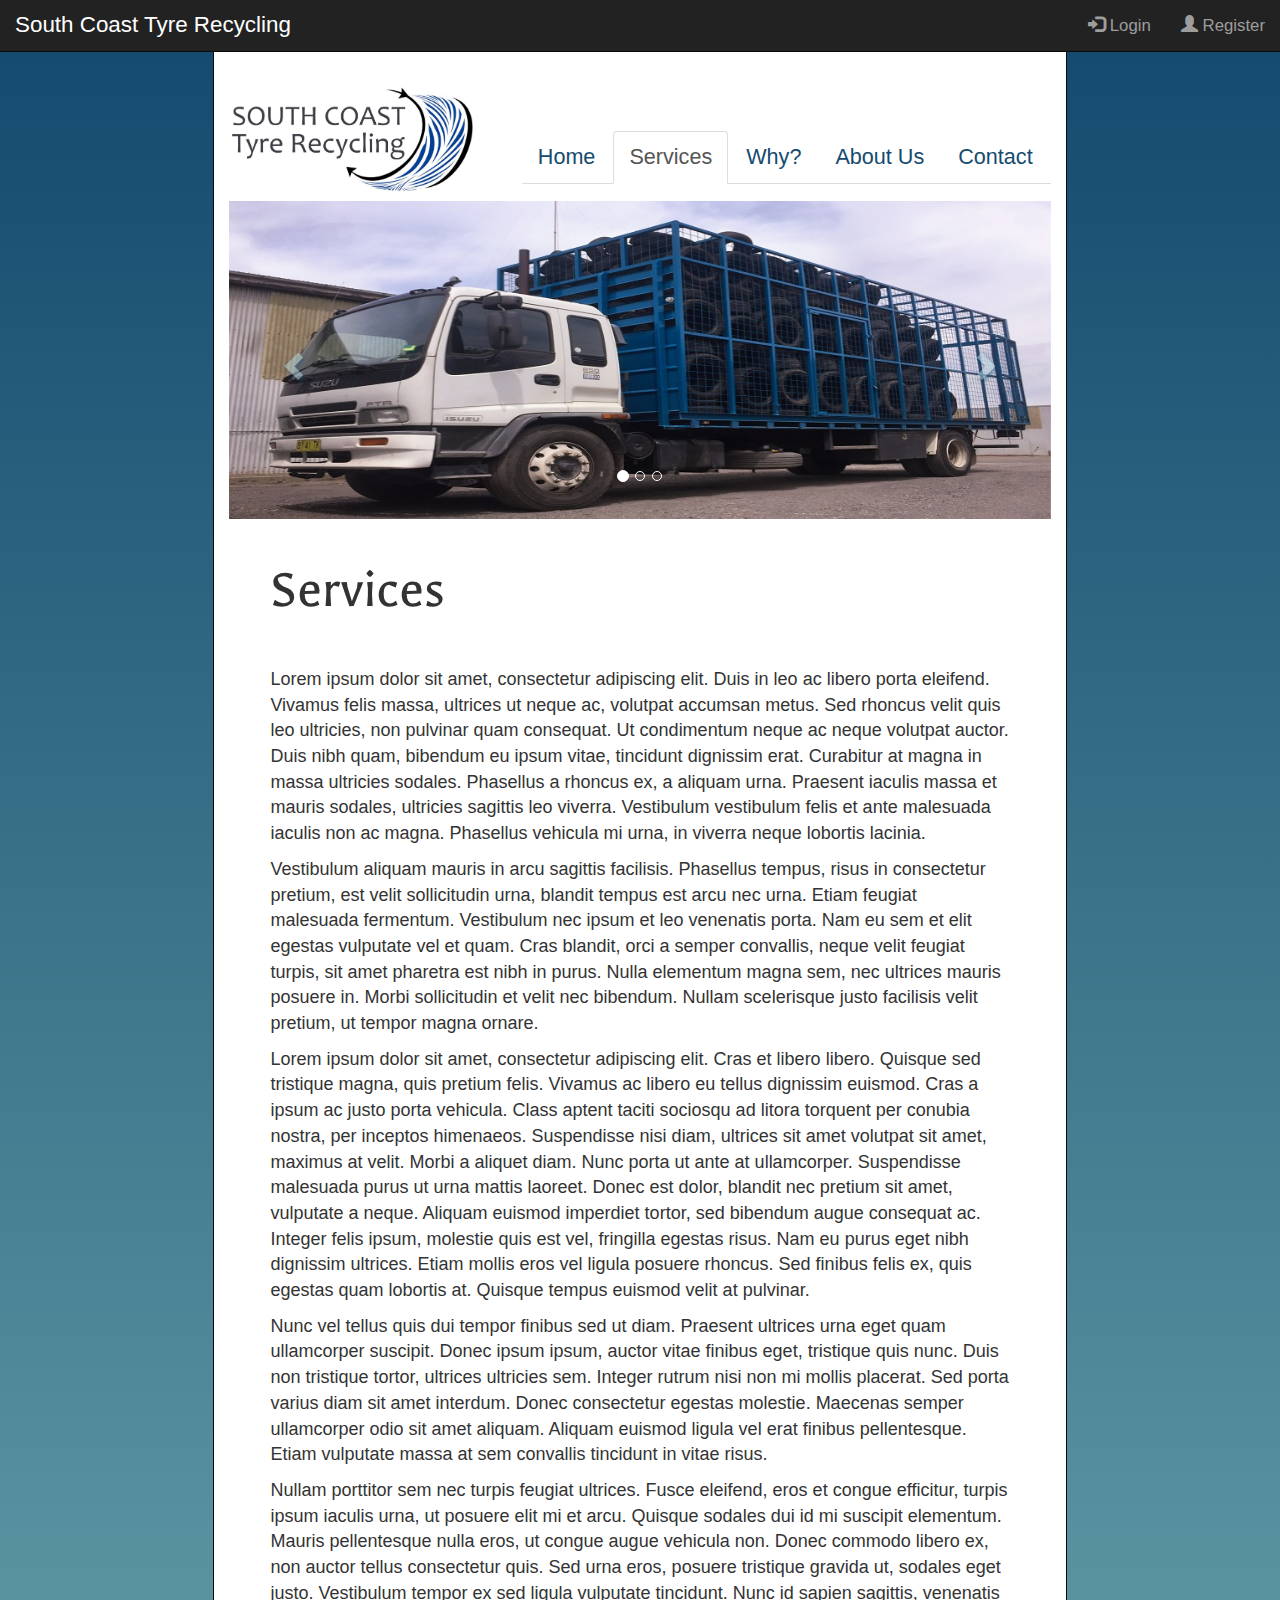
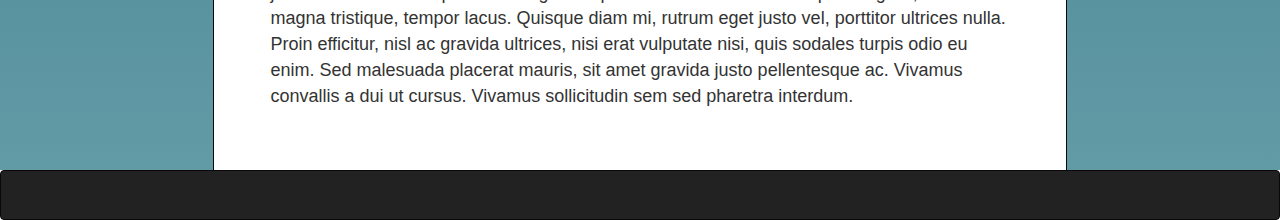
<file: services.html>
<!DOCTYPE html>
<html lang="en">
<head>
    <title>Services - South Coast Tyre Recycling</title>
    <meta charset="utf-8">
    <meta content="width=device-width, initial-scale=1" name="viewport">
    <script src="https://ajax.googleapis.com/ajax/libs/jquery/1.12.4/jquery.min.js">
    </script>
    <script src="http://maxcdn.bootstrapcdn.com/bootstrap/3.3.7/js/bootstrap.min.js">
    </script>
    <link href="http://maxcdn.bootstrapcdn.com/bootstrap/3.3.7/css/bootstrap.min.css" rel="stylesheet">
    <link href="style.css" rel="stylesheet">
    <link href="https://fonts.googleapis.com/css?family=Galdeano" rel="stylesheet">
</head>
<body>
    <div class="container-fluid text-center">
        <nav class="navbar navbar-inverse navbar-fixed-top">
            <div class="container-fluid">
                <div class="navbar-header">
                    <button class="navbar-toggle" data-target="#loginNavbar"
                    data-toggle="collapse" type="button"><span class="icon-bar"></span> <span class="icon-bar"></span>
                    <span class="icon-bar"></span></button> <a class="navbar-brand hidden-xs" href="index.html">South Coast Tyre Recycling</a><a class="navbar-brand visible-xs menu">Menu</a>
                </div>
                <div class="collapse navbar-collapse" id="loginNavbar">
                    <ul class="nav navbar-nav navbar-right">
                        <li>
                            <a href="login.html"><span class="glyphicon glyphicon-log-in"></span> Login</a>
                        </li>
                        <li>
                            <a href="registration.php"><span class="glyphicon glyphicon-user"></span> Register</a>
                        </li>
                    </ul>
                    <hr class="visible-xs">
                    <ul class="nav navbar-nav visible-xs">
                        <li>
                            <a href="index.html">Home</a>
                        </li>
                        <li class="active">
                            <a href="services.html">Services</a>
                        </li>
                        <li>
                            <a href="why.html">Why?</a>
                        </li>
                        <li>
                            <a href="about.html">About Us</a>
                        </li>
                        <li>
                            <a href="contact.html">Contact</a>
                        </li>
                    </ul>
                </div>
            </div>
        </nav>
        <div class="row content">
            <div class="col-xs-0 col-sm-1 col-lg-2 sidenav"></div>
            <div class="col-xs-12 col-sm-10 col-lg-8 text-left">
                <header>
                    <div class="navContainer">
                        <nav class="navbar navbar-default">
                            <div class="hidden-xs" id="mainNavbar">
                                <ul class="nav nav-tabs navbar-right">
                                    <li>
                                        <a href="index.html">Home</a>
                                    </li>
                                    <li class="active">
                                        <a href="services.html">Services</a>
                                    </li>
                                    <li>
                                        <a href="why.html">Why?</a>
                                    </li>
                                    <li>
                                        <a href="about.html">About Us</a>
                                    </li>
                                    <li>
                                        <a href="contact.html">Contact</a>
                                    </li>
                                </ul>
                            </div>
                        </nav>
                    </div>
                </header>
                <div class="carousel slide" data-ride="carousel" id="myCarousel">
                    <ol class="carousel-indicators">
                        <li class="active" data-slide-to="0" data-target="#myCarousel"></li>
                        <li data-slide-to="1" data-target="#myCarousel"></li>
                        <li data-slide-to="2" data-target="#myCarousel"></li>
                    </ol>
                    <div class="carousel-inner" role="listbox">
                        <div class="item active"><img alt="Image1" src="img/01.jpg"></div>
                        <div class="item"><img alt="Image2" src="img/02.jpg"></div>
                        <div class="item"><img alt="Image3" src="img/03.jpg"></div>
                    </div>
                    <a class="left carousel-control" data-slide="prev" href="#myCarousel" role="button"><span aria-hidden="true" class="glyphicon glyphicon-chevron-left"></span> <span class="sr-only">Previous</span></a> <a class="right carousel-control" data-slide="next" href= "#myCarousel" role="button"><span aria-hidden="true" class="glyphicon glyphicon-chevron-right"></span> <span class= "sr-only">Next</span></a>
                </div>
                <div class="mainContent">
                    <h1>Services</h1>
                    <p>Lorem ipsum dolor sit amet, consectetur adipiscing elit.
                    Duis in leo ac libero porta eleifend. Vivamus felis massa,
                    ultrices ut neque ac, volutpat accumsan metus. Sed rhoncus
                    velit quis leo ultricies, non pulvinar quam consequat. Ut
                    condimentum neque ac neque volutpat auctor. Duis nibh quam,
                    bibendum eu ipsum vitae, tincidunt dignissim erat.
                    Curabitur at magna in massa ultricies sodales. Phasellus a
                    rhoncus ex, a aliquam urna. Praesent iaculis massa et
                    mauris sodales, ultricies sagittis leo viverra. Vestibulum
                    vestibulum felis et ante malesuada iaculis non ac magna.
                    Phasellus vehicula mi urna, in viverra neque lobortis
                    lacinia.</p>
                    <p>Vestibulum aliquam mauris in arcu sagittis facilisis.
                    Phasellus tempus, risus in consectetur pretium, est velit
                    sollicitudin urna, blandit tempus est arcu nec urna. Etiam
                    feugiat malesuada fermentum. Vestibulum nec ipsum et leo
                    venenatis porta. Nam eu sem et elit egestas vulputate vel
                    et quam. Cras blandit, orci a semper convallis, neque velit
                    feugiat turpis, sit amet pharetra est nibh in purus. Nulla
                    elementum magna sem, nec ultrices mauris posuere in. Morbi
                    sollicitudin et velit nec bibendum. Nullam scelerisque
                    justo facilisis velit pretium, ut tempor magna ornare.</p>
                    <div class="columns">
                        <p>Lorem ipsum dolor sit amet, consectetur adipiscing
                        elit. Cras et libero libero. Quisque sed tristique
                        magna, quis pretium felis. Vivamus ac libero eu tellus
                        dignissim euismod. Cras a ipsum ac justo porta
                        vehicula. Class aptent taciti sociosqu ad litora
                        torquent per conubia nostra, per inceptos himenaeos.
                        Suspendisse nisi diam, ultrices sit amet volutpat sit
                        amet, maximus at velit. Morbi a aliquet diam. Nunc
                        porta ut ante at ullamcorper. Suspendisse malesuada
                        purus ut urna mattis laoreet. Donec est dolor, blandit
                        nec pretium sit amet, vulputate a neque. Aliquam
                        euismod imperdiet tortor, sed bibendum augue consequat
                        ac. Integer felis ipsum, molestie quis est vel,
                        fringilla egestas risus. Nam eu purus eget nibh
                        dignissim ultrices. Etiam mollis eros vel ligula
                        posuere rhoncus. Sed finibus felis ex, quis egestas
                        quam lobortis at. Quisque tempus euismod velit at
                        pulvinar.</p>
                        <p>Nunc vel tellus quis dui tempor finibus sed ut diam.
                        Praesent ultrices urna eget quam ullamcorper suscipit.
                        Donec ipsum ipsum, auctor vitae finibus eget, tristique
                        quis nunc. Duis non tristique tortor, ultrices
                        ultricies sem. Integer rutrum nisi non mi mollis
                        placerat. Sed porta varius diam sit amet interdum.
                        Donec consectetur egestas molestie. Maecenas semper
                        ullamcorper odio sit amet aliquam. Aliquam euismod
                        ligula vel erat finibus pellentesque. Etiam vulputate
                        massa at sem convallis tincidunt in vitae risus.</p>
                        <p>Nullam porttitor sem nec turpis feugiat ultrices.
                        Fusce eleifend, eros et congue efficitur, turpis ipsum
                        iaculis urna, ut posuere elit mi et arcu. Quisque
                        sodales dui id mi suscipit elementum. Mauris
                        pellentesque nulla eros, ut congue augue vehicula non.
                        Donec commodo libero ex, non auctor tellus consectetur
                        quis. Sed urna eros, posuere tristique gravida ut,
                        sodales eget justo. Vestibulum tempor ex sed ligula
                        vulputate tincidunt. Nunc id sapien sagittis, venenatis
                        magna tristique, tempor lacus. Quisque diam mi, rutrum
                        eget justo vel, porttitor ultrices nulla. Proin
                        efficitur, nisl ac gravida ultrices, nisi erat
                        vulputate nisi, quis sodales turpis odio eu enim. Sed
                        malesuada placerat mauris, sit amet gravida justo
                        pellentesque ac. Vivamus convallis a dui ut cursus.
                        Vivamus sollicitudin sem sed pharetra interdum.</p>
                    </div>
                </div>
            </div>
            <div class="col-xs-0 col-sm-1 col-lg-2 sidenav"></div>
        </div>
    </div>
    <nav class="navbar navbar-footer navbar-inverse"></nav>
</body>
</html>
</file>
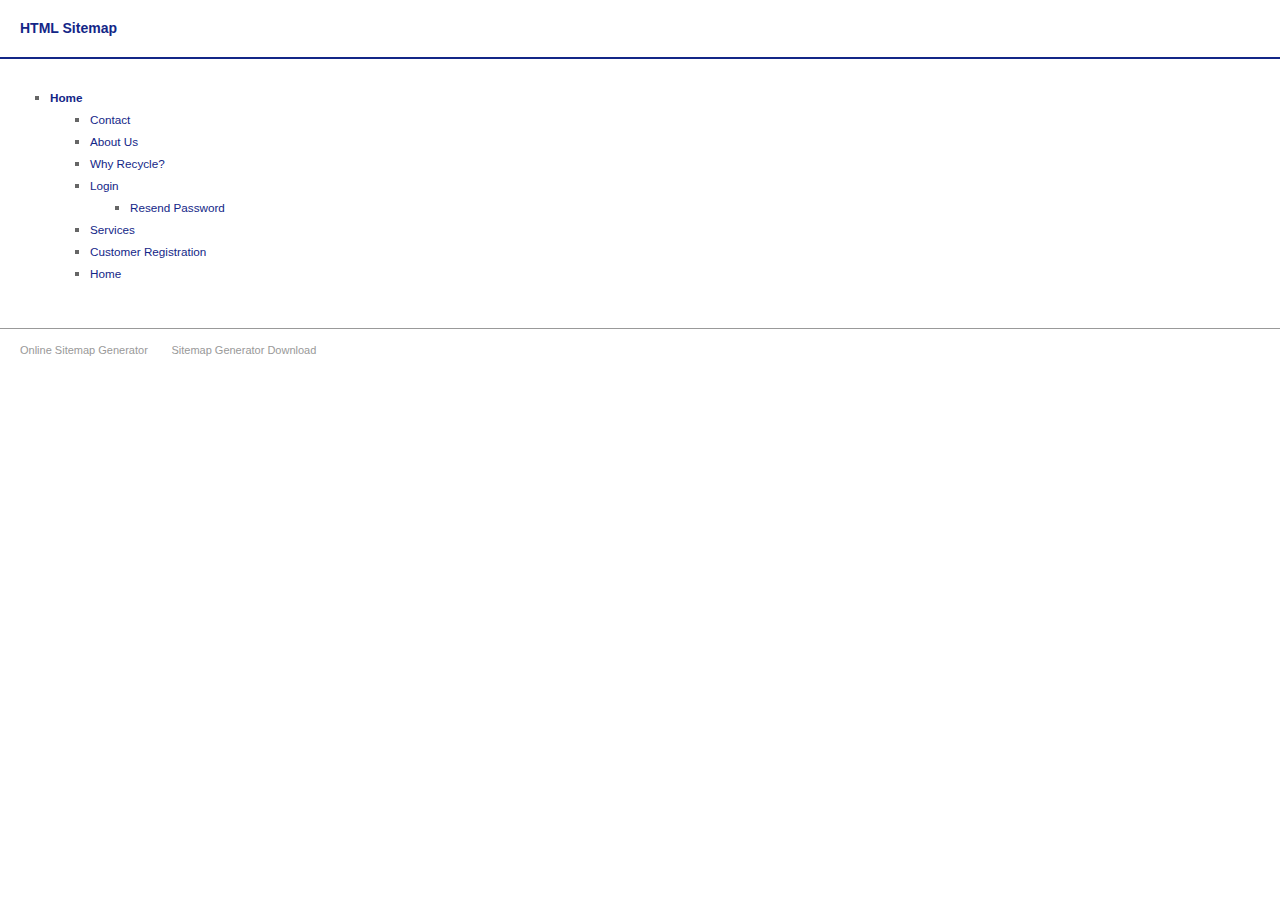
<file: sitemap.htm>
<!DOCTYPE html PUBLIC "-//W3C//DTD XHTML 1.0 Transitional//EN" "http://www.w3.org/TR/xhtml1/DTD/xhtml1-transitional.dtd">

<html xmlns="http://www.w3.org/1999/xhtml">
<head>
    <title>HTML Sitemap</title>
    <meta id="MetaDescription" name="description" content="Sitemap created using Xml Sitemap Generator .org - the free online Google XML sitemap generator" />
    <meta id="MetaKeywords" name="keywords" content="XML Sitemap Generator" />
    <meta content="Xml Sitemap Generator .org" name="Author" />
    <style>
        body, head, #xsg {margin:0px 0px 0px 0px; line-height:22px; color:#666666; width:100%; padding:0px 0px 0px 0px; 
                          font-family : Tahoma, Verdana,   Arial, sans-serif; font-size:13px;}
        
        #xsg ul li a {font-weight:bold; }
        #xsg ul ul li a {font-weight:normal; }
        #xsg a {text-decoration:none; }
        #xsg p {margin:10px 0px 10px 0px;}
        #xsg ul {list-style:square; }
        #xsg li {}
        #xsg th { text-align:left;font-size: 0.9em;padding:2px 10px 2px 2px; border-bottom:1px solid #CCCCCC; border-collapse:collapse;}
        #xsg td { text-align:left;font-size: 0.9em; padding:2px 10px 2px 2px; border-bottom:1px solid #CCCCCC; border-collapse:collapse;}
        
        #xsg .title {font-size: 0.9em;  color:#132687;  display:inline;}
        #xsg .url {font-size: 0.7em; color:#999999;}
        
        #xsgHeader { width:100%; float:left; margin:0px 0px 5px 0px; border-bottom:2px solid #132687; }
        #xsgHeader h1 {  padding:0px 0px 0px 20px ; float:left;}
        #xsgHeader h1 a {color:#132687; font-size:14px; text-decoration:none;cursor:default;}
        #xsgBody {padding:10px;float:left;}
        #xsgFooter { color:#999999; width:100%; float:left; margin:20px 0px 15px 0px; border-top:1px solid #999999;padding: 10px 0px 10px 0px; }
        #xsgFooter a {color:#999999; font-size:11px; text-decoration:none;   }    
        #xsgFooter span {color:#999999; font-size:11px; text-decoration:none; margin-left:20px; }  
    </style>
</head>
<body>
<div id="xsg">
<div id="xsgHeader">
    <h1><a href="https://XmlSitemapGenerator.org/sitemap-generator.aspx" title="Sitemap Generator">HTML Sitemap</a></h1>
</div>
<div id="xsgBody">


<ul><li><a href="http://www.southcoasttyrerecycling.com.au/"><span class="title">Home</span></a>
<ul><li><a href="http://www.southcoasttyrerecycling.com.au/contact.php"><span class="title">Contact</span></a>
</li><li><a href="http://www.southcoasttyrerecycling.com.au/about.php"><span class="title">About Us</span></a>
</li><li><a href="http://www.southcoasttyrerecycling.com.au/why.php"><span class="title">Why Recycle?</span></a>
</li><li><a href="http://www.southcoasttyrerecycling.com.au/login.php"><span class="title">Login</span></a>
<ul><li><a href="http://www.southcoasttyrerecycling.com.au/forgotpassword.php"><span class="title">Resend Password</span></a>
</li></ul></li><li><a href="http://www.southcoasttyrerecycling.com.au/services.php"><span class="title">Services</span></a>
</li><li><a href="http://www.southcoasttyrerecycling.com.au/registration.php"><span class="title"> Customer Registration</span></a>
</li><li><a href="http://www.southcoasttyrerecycling.com.au/index.php"><span class="title">Home</span></a>
</li></ul></li></ul><!--<guid value="871ecaaf-ae2a-4449-8b1d-720019543066" />--><!--Created using XmlSitemapGenerator.org - Free HTML, RSS and XML sitemap generator-->




</div>
<div id="xsgFooter">
<span></span><a href="https://XmlSitemapGenerator.org/sitemap-generator.aspx" target="_blank" title="Online Sitemap Generator">Online Sitemap Generator</a>
<span></span><a href="http://g-mapper.co.uk/sitemap-generator.aspx" target="_blank" title="Sitemap Generator Download">Sitemap Generator Download</a>
</div>
</div>

</body>
</html>
</file>
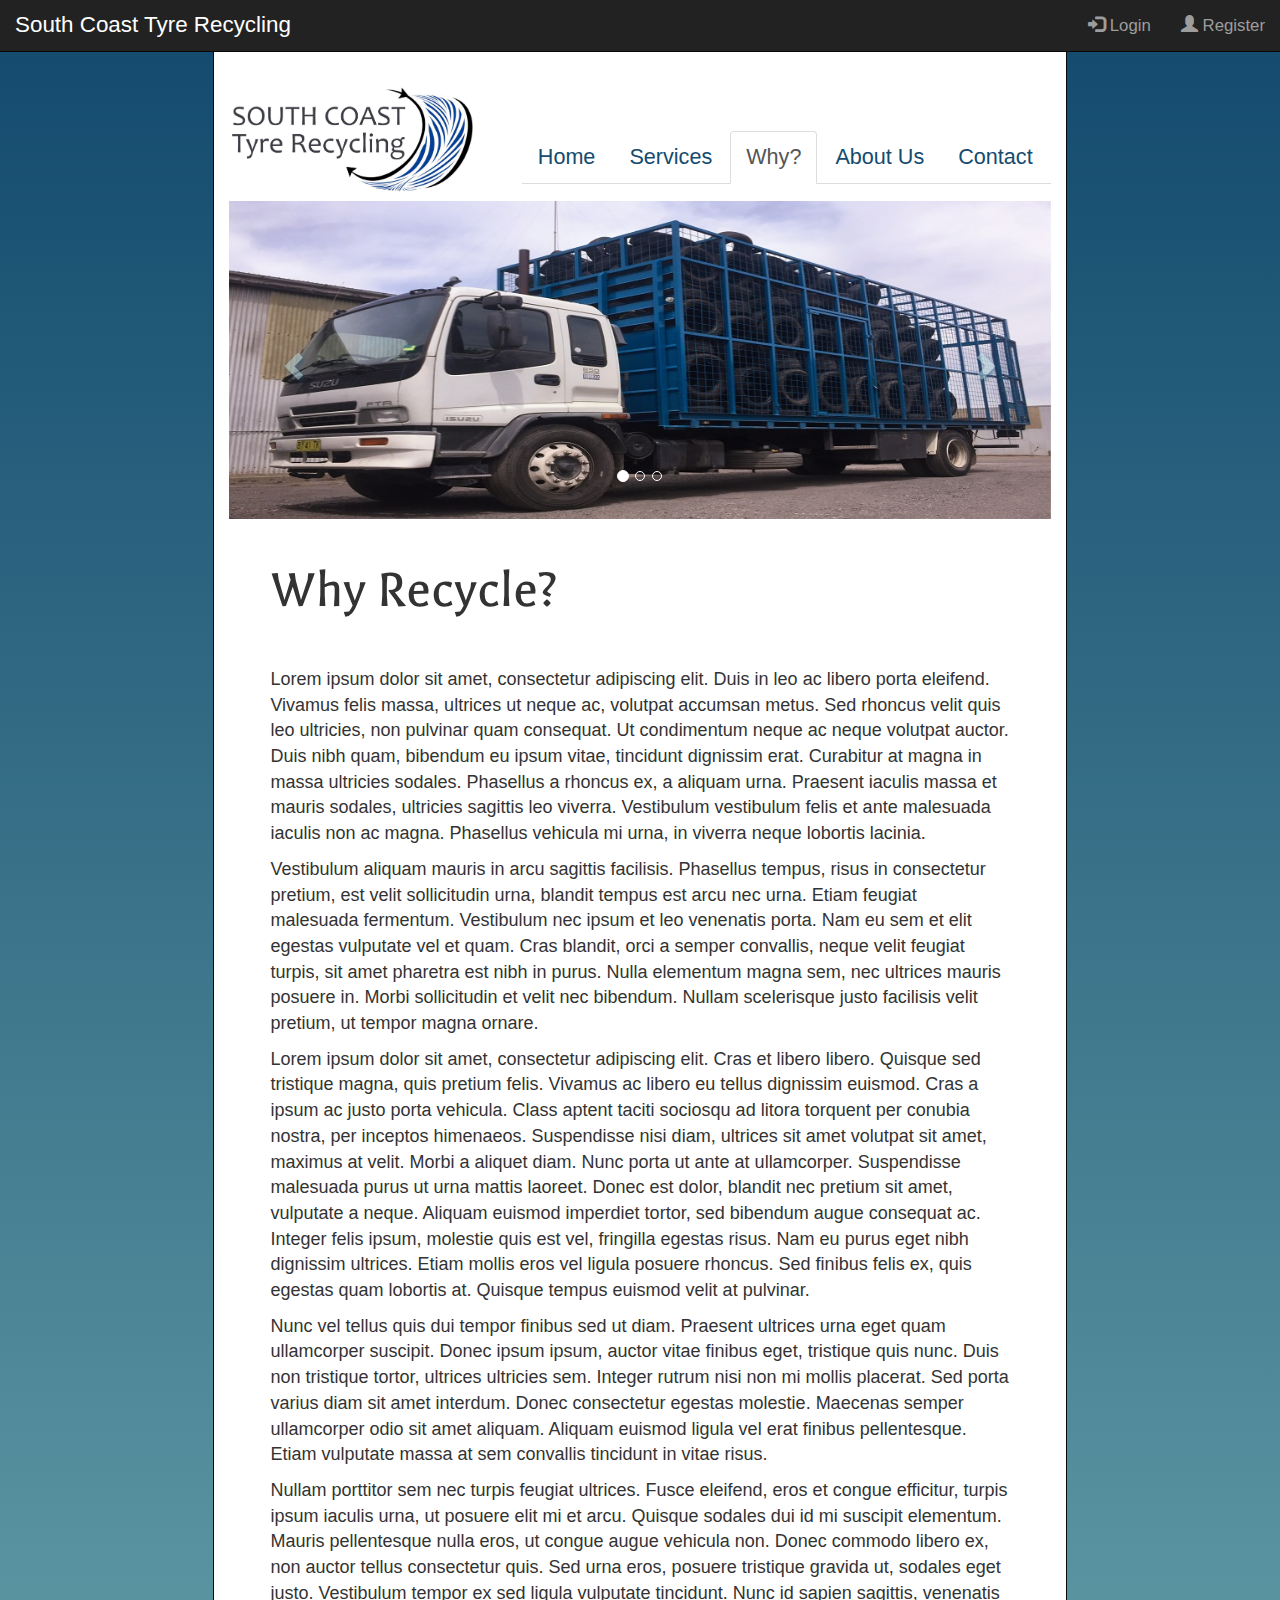
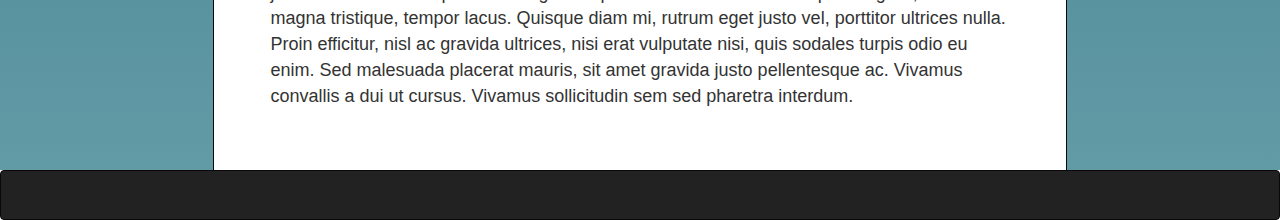
<file: why.html>
<!DOCTYPE html>
<html lang="en">
<head>
    <title>Why Recycle? - South Coast Tyre Recycling</title>
    <meta charset="utf-8">
    <meta content="width=device-width, initial-scale=1" name="viewport">
    <script src="https://ajax.googleapis.com/ajax/libs/jquery/1.12.4/jquery.min.js">
    </script>
    <script src="http://maxcdn.bootstrapcdn.com/bootstrap/3.3.7/js/bootstrap.min.js">
    </script>
    <link href="http://maxcdn.bootstrapcdn.com/bootstrap/3.3.7/css/bootstrap.min.css" rel="stylesheet">
    <link href="style.css" rel="stylesheet">
    <link href="https://fonts.googleapis.com/css?family=Galdeano" rel="stylesheet">
</head>
<body>
    <div class="container-fluid text-center">
        <nav class="navbar navbar-inverse navbar-fixed-top">
            <div class="container-fluid">
                <div class="navbar-header">
                    <button class="navbar-toggle" data-target="#loginNavbar"
                    data-toggle="collapse" type="button"><span class="icon-bar"></span> <span class="icon-bar"></span>
                    <span class="icon-bar"></span></button> <a class="navbar-brand hidden-xs" href="index.html">South Coast Tyre Recycling</a><a class="navbar-brand visible-xs menu">Menu</a>
                </div>
                <div class="collapse navbar-collapse" id="loginNavbar">
                    <ul class="nav navbar-nav navbar-right">
                        <li>
                            <a href="login.html"><span class="glyphicon glyphicon-log-in"></span> Login</a>
                        </li>
                        <li>
                            <a href="registration.php"><span class="glyphicon glyphicon-user"></span> Register</a>
                        </li>
                    </ul>
                    <hr class="visible-xs">
                    <ul class="nav navbar-nav visible-xs">
                        <li>
                            <a href="index.html">Home</a>
                        </li>
                        <li>
                            <a href="services.html">Services</a>
                        </li>
                        <li class="active">
                            <a href="why.html">Why?</a>
                        </li>
                        <li>
                            <a href="about.html">About Us</a>
                        </li>
                        <li>
                            <a href="contact.html">Contact</a>
                        </li>
                    </ul>
                </div>
            </div>
        </nav>
        <div class="row content">
            <div class="col-xs-0 col-sm-1 col-lg-2 sidenav"></div>
            <div class="col-xs-12 col-sm-10 col-lg-8 text-left">
                <header>
                    <div class="navContainer">
                        <nav class="navbar navbar-default">
                            <div class="hidden-xs" id="mainNavbar">
                                <ul class="nav nav-tabs navbar-right">
                                    <li>
                                        <a href="index.html">Home</a>
                                    </li>
                                    <li>
                                        <a href="services.html">Services</a>
                                    </li>
                                    <li class="active">
                                        <a href="why.html">Why?</a>
                                    </li>
                                    <li>
                                        <a href="about.html">About Us</a>
                                    </li>
                                    <li>
                                        <a href="contact.html">Contact</a>
                                    </li>
                                </ul>
                            </div>
                        </nav>
                    </div>
                </header>
                <div class="carousel slide" data-ride="carousel" id="myCarousel">
                    <ol class="carousel-indicators">
                        <li class="active" data-slide-to="0" data-target="#myCarousel"></li>
                        <li data-slide-to="1" data-target="#myCarousel"></li>
                        <li data-slide-to="2" data-target="#myCarousel"></li>
                    </ol>
                    <div class="carousel-inner" role="listbox">
                        <div class="item active"><img alt="Image1" src="img/01.jpg"></div>
                        <div class="item"><img alt="Image2" src="img/02.jpg"></div>
                        <div class="item"><img alt="Image3" src="img/03.jpg"></div>
                    </div>
                    <a class="left carousel-control" data-slide="prev" href="#myCarousel" role="button"><span aria-hidden="true" class="glyphicon glyphicon-chevron-left"></span> <span class="sr-only">Previous</span></a> <a class="right carousel-control" data-slide="next" href= "#myCarousel" role="button"><span aria-hidden="true" class="glyphicon glyphicon-chevron-right"></span> <span class= "sr-only">Next</span></a>
                </div>
                <div class="mainContent">
                    <h1>Why Recycle?</h1>
                    <p>Lorem ipsum dolor sit amet, consectetur adipiscing elit.
                    Duis in leo ac libero porta eleifend. Vivamus felis massa,
                    ultrices ut neque ac, volutpat accumsan metus. Sed rhoncus
                    velit quis leo ultricies, non pulvinar quam consequat. Ut
                    condimentum neque ac neque volutpat auctor. Duis nibh quam,
                    bibendum eu ipsum vitae, tincidunt dignissim erat.
                    Curabitur at magna in massa ultricies sodales. Phasellus a
                    rhoncus ex, a aliquam urna. Praesent iaculis massa et
                    mauris sodales, ultricies sagittis leo viverra. Vestibulum
                    vestibulum felis et ante malesuada iaculis non ac magna.
                    Phasellus vehicula mi urna, in viverra neque lobortis
                    lacinia.</p>
                    <p>Vestibulum aliquam mauris in arcu sagittis facilisis.
                    Phasellus tempus, risus in consectetur pretium, est velit
                    sollicitudin urna, blandit tempus est arcu nec urna. Etiam
                    feugiat malesuada fermentum. Vestibulum nec ipsum et leo
                    venenatis porta. Nam eu sem et elit egestas vulputate vel
                    et quam. Cras blandit, orci a semper convallis, neque velit
                    feugiat turpis, sit amet pharetra est nibh in purus. Nulla
                    elementum magna sem, nec ultrices mauris posuere in. Morbi
                    sollicitudin et velit nec bibendum. Nullam scelerisque
                    justo facilisis velit pretium, ut tempor magna ornare.</p>
                    <div class="columns">
                        <p>Lorem ipsum dolor sit amet, consectetur adipiscing
                        elit. Cras et libero libero. Quisque sed tristique
                        magna, quis pretium felis. Vivamus ac libero eu tellus
                        dignissim euismod. Cras a ipsum ac justo porta
                        vehicula. Class aptent taciti sociosqu ad litora
                        torquent per conubia nostra, per inceptos himenaeos.
                        Suspendisse nisi diam, ultrices sit amet volutpat sit
                        amet, maximus at velit. Morbi a aliquet diam. Nunc
                        porta ut ante at ullamcorper. Suspendisse malesuada
                        purus ut urna mattis laoreet. Donec est dolor, blandit
                        nec pretium sit amet, vulputate a neque. Aliquam
                        euismod imperdiet tortor, sed bibendum augue consequat
                        ac. Integer felis ipsum, molestie quis est vel,
                        fringilla egestas risus. Nam eu purus eget nibh
                        dignissim ultrices. Etiam mollis eros vel ligula
                        posuere rhoncus. Sed finibus felis ex, quis egestas
                        quam lobortis at. Quisque tempus euismod velit at
                        pulvinar.</p>
                        <p>Nunc vel tellus quis dui tempor finibus sed ut diam.
                        Praesent ultrices urna eget quam ullamcorper suscipit.
                        Donec ipsum ipsum, auctor vitae finibus eget, tristique
                        quis nunc. Duis non tristique tortor, ultrices
                        ultricies sem. Integer rutrum nisi non mi mollis
                        placerat. Sed porta varius diam sit amet interdum.
                        Donec consectetur egestas molestie. Maecenas semper
                        ullamcorper odio sit amet aliquam. Aliquam euismod
                        ligula vel erat finibus pellentesque. Etiam vulputate
                        massa at sem convallis tincidunt in vitae risus.</p>
                        <p>Nullam porttitor sem nec turpis feugiat ultrices.
                        Fusce eleifend, eros et congue efficitur, turpis ipsum
                        iaculis urna, ut posuere elit mi et arcu. Quisque
                        sodales dui id mi suscipit elementum. Mauris
                        pellentesque nulla eros, ut congue augue vehicula non.
                        Donec commodo libero ex, non auctor tellus consectetur
                        quis. Sed urna eros, posuere tristique gravida ut,
                        sodales eget justo. Vestibulum tempor ex sed ligula
                        vulputate tincidunt. Nunc id sapien sagittis, venenatis
                        magna tristique, tempor lacus. Quisque diam mi, rutrum
                        eget justo vel, porttitor ultrices nulla. Proin
                        efficitur, nisl ac gravida ultrices, nisi erat
                        vulputate nisi, quis sodales turpis odio eu enim. Sed
                        malesuada placerat mauris, sit amet gravida justo
                        pellentesque ac. Vivamus convallis a dui ut cursus.
                        Vivamus sollicitudin sem sed pharetra interdum.</p>
                    </div>
                </div>
            </div>
            <div class="col-xs-0 col-sm-1 col-lg-2 sidenav"></div>
        </div>
    </div>
    <nav class="navbar navbar-footer navbar-inverse"></nav>
</body>
</html>
</file>
<file: style.css>
html, body {
    margin: 0;
    padding: 0;
    height: 100%;
}
body {
    padding-top: 51px;
}
.container-fluid {
    min-height: calc(100% - 51px);
}
.text-center {
    display: flex;
    padding: 0px;
}
footer {
    height: 51px;
    background-color: #222;
    border-top: 1px solid;
    border-color: #080808;
}
.navbar-fixed-top {
    margin-bottom: 0px;
}
.navbar-brand {
    font-size: 1.6em;
}
h1 {
    font-size: 3em;
    color: #333;
    padding-bottom: 5%;
    font-family: 'Galdeano',sans-serif;
    vertical-align: top;
    display: block;
}
.epa {
    float: right;
    padding: 0px 0px 20px 30px;
    margin-top: -120px;
    height: 30%;
    width: 30%;
}
header {
    max-height: 120px;
    margin-top: 30px;
    padding-bottom: 0;
    font-family: "Trebuchet MS",Helvetica,sans-serif;
    overflow: hidden;
    background-image: url(img/logo.jpg);
    background-size: 250px 119px;
    background-repeat: no-repeat;
    background-position: left bottom;
}
.mainContent {
    margin: 5%;
}
.btn-primary {
    background-color: #144b6f;
}
.btn {
    font-size: 18px;
}
@media screen and (max-device-width: 800px) {
    .mainContent {
        text-align: center;
    }
}
h2,h3,h4 {
    font-weight: 700;
}
.carousel-inner > .item > img {
    margin: 0 auto;
}
.columns {
    clear: both;
}
.first-column, .second-column, .third-column{
    padding-top: 20px;
    border: none !important;
}
.first-column, .second-column {
    padding-right: 30px;
}
.second-column, .third-column {
    padding-left: 30px;
}
.form-control {
    width: initial;
}
.navbar-default {
    border: none;
}
.carousel-control.left,.carousel-control.right {
    background-image: none;
}
.glyphicon-chevron-left, .glyphicon-chevron-right {
    text-shadow: 2px 2px 5px #144b6f;
    color: #b7dbe1;
}
.col-xs-12, .col-sm-10, .col-lg-8, .col-lg-10 {
    background-color: #fff;
    font-size: 18px;
    border: solid;
    border-width: 1px;
    border-top: none;
    border-bottom: none;
    border-color: #080808;
    min-height: 100%;
    padding-bottom: 20px;
}
.nav-tabs {
    padding-top: 50px;
    margin-right: 0;
}
.nav-tabs a {
    color: #144b6f;
}
.login {
    text-align: center;
}
.menu {
    float: right;
    font-size: 18px;
}
.row {
    background-color: #144b6f;
    background: -webkit-linear-gradient(rgba(20,75,111,1),rgba(58,130,143,0.8));
    background: -o-linear-gradient(rgba(20,75,111,1),rgba(58,130,143,0.8));
    background: -moz-linear-gradient(rgba(20,75,111,1),rgba(58,130,143,0.8));
    background: linear-gradient(rgba(20,75,111,1),rgba(58,130,143,0.8));
    min-height: 100%;
    overflow: auto;
    align-items: stretch;
    width: 100%;
    margin: 0px;
}
.mandatory {
    color: red;
}
.size12 {
    font-size: 12pt;
}
h3 {
    font-size: 16pt;
    text-transform: uppercase;
}
.navContainer {
    min-width: 70%;
}
#mainNavbar {
    padding-right: 0px;
    padding-left: 0px;
}
.navbar-default {
    background-color: transparent;
}
.navbar-right li {
	margin-right: 0px;
}
.contact-list, .contactForm, .loginForm, .accounts, .registration, .booking, .users, #editpages {
    padding-left: 0px;
    list-style: none;
}
.registration, .booking, .users, .accounts, .contactForm li, .contact-list li {
    padding-top: 10px;
}
.contact-list li {
    display: block;
}
.loginForm li {
    padding: 10px;
}
.forgot a {
    font-size: 16px;
    vertical-align: center;
}
label {
    color: #666;
    font-weight: normal;
    font-size: 16px;
    padding-left: 2px;
    padding-right: 2px;
    vertical-align: top;
}
.cLabel {
    font-weight: bold;
} 
.cContent, .lInput, .labels, .inputs {
    display:inline-block;
    vertical-align: top;
}
input {
    vertical-align: top;
}
input, select {
	width: 200px !important;
	box-sizing: border-box !important;
}
.loginButton button {
    width: 100px;
}
hr {
    border-top-color: #9d9d9d;
}
.address {
    width: 60%;
}
.left-column, .right-column {
    vertical-align: top;
}
#delete {
	margin-top: 20px;
}
#adminView, #bookingView, #jobsheetViewAdmin, #jobsheetViewStaff {
	overflow: auto;
}

/*Media Query for laptops and desktops*/
@media (min-width: 1024px) {
    .lLabel {
        width: 92px;
        text-align: left;
    }
    .lInput {
        margin-left: 10px;
    }
    .cLabel {
        min-width: 20%;
    }
}
/*Media Query for tablets and bigger devices*/
@media (min-width: 768px) {
    .navbar li {
        font-size: 1em;
    }
    .loginForm {
        margin: auto;
    }
    .loginForm li {
        text-align: center;
    }
    .forgot {
        padding-right: 20px;
    }
    .cLabel, .lLabel {
        display: inline-block;
    }
    .left-column, .right-column {
        display: inline-block;
        width: 45%;
    }
    .labels {
        width: 25%;
    }
    .inputs {
        width: 74%;
    }
    .left-column input, .right-column input {
        max-width: 100%;
    }
    .contact-list, .contactForm, .loginForm, .accounts, .registration, .booking, .users {
        text-align: left;
    }
    .registration li, .booking li, .users li, .contact-list li, .accounts li, #editpages li {
    	padding-bottom: 20px;
	}
	#selectpage .btn {
    	margin-left: 20px;
    }
}
/*Media Query for mobiles and tablets*/
@media (max-width: 1024px) {
    header {
        background-position: top left;
        padding-top: 60px;
        max-height: none;
    }
}
/*Media Query for large desktop devices*/
@media (min-width: 1200px) {
    .navbar li {
        font-size: 1.2em;
    }
}
/*Media Query for mobile devices*/
@media (max-width: 767px) {
    #mainNavbar {
        border: none;
    }
    #mainNavbar ul {
        border: none;
    }
    #mainNavbar li {
        width: 100%;
        text-align: center;
    }
    #mainNavbar a {
        border: none;
    }
    #mainNavbar .active a {
        background-color: #eee;
    }
    .labels{
        display: none;
    }
    header {
        background-position: center;
    }

    textarea {
        max-width: 100%;
    }
    .forgot {
        padding-bottom: 10px;
    }
    .cLabel, .lLabel, .loginButton, .forgot, .loginForm li, .inputs, label {
        display: block;
    }
    .epa {
        margin-top: 0px;
        height: 50%;
        width: 50%;
        float: none;
        padding: 0px 0px 20px 0px;
    }
    .loginForm li{
    	text-align: center;
    }
    .form-control {
    	margin: auto;
    	text-align: center;
    }
	label {
		text-align: center;
		padding-bottom: 10px;
	}
    .mainContent li {
    	text-align: left;
    }
    .contactForm li, .loginForm li {
    	text-align: center;
    }
    .contact-list li{
        padding-right: 0px;
        text-align: center;
    }
    .registration .buttons, .accounts .buttons, .booking .buttons, .users .buttons {
    	display: inline-block;
    }
    .registration li div .right-column.buttons, .accounts li div .right-column.buttons, 
    .booking li div .right-column.buttons, .users li div .right-column.buttons {
    	float: right;
    }
    .bookingBtn, .selectUserBtn {
    	text-align: center;
    }
    #selectpage .btn, .users li div .right-column #fillform  {
    	margin-top: 20px;
    }
    #editpages li {
    	padding-top: 20px;
    	text-align: center;
    }
    #delete {
    	display: block;
    	margin-left: auto;
    	margin-right: auto;
    }
}
/*Media Query for tablets*/
@media (min-width: 768px) and (max-width: 1023px)
{
	.labels {
		width: 100%;
	}
	.inputs {
		width: 100%;
	}
	.left-column, .right-column {
		width: 49%;
	}
	.cLabel {
        min-width: 30%;
    }
}
</file>
